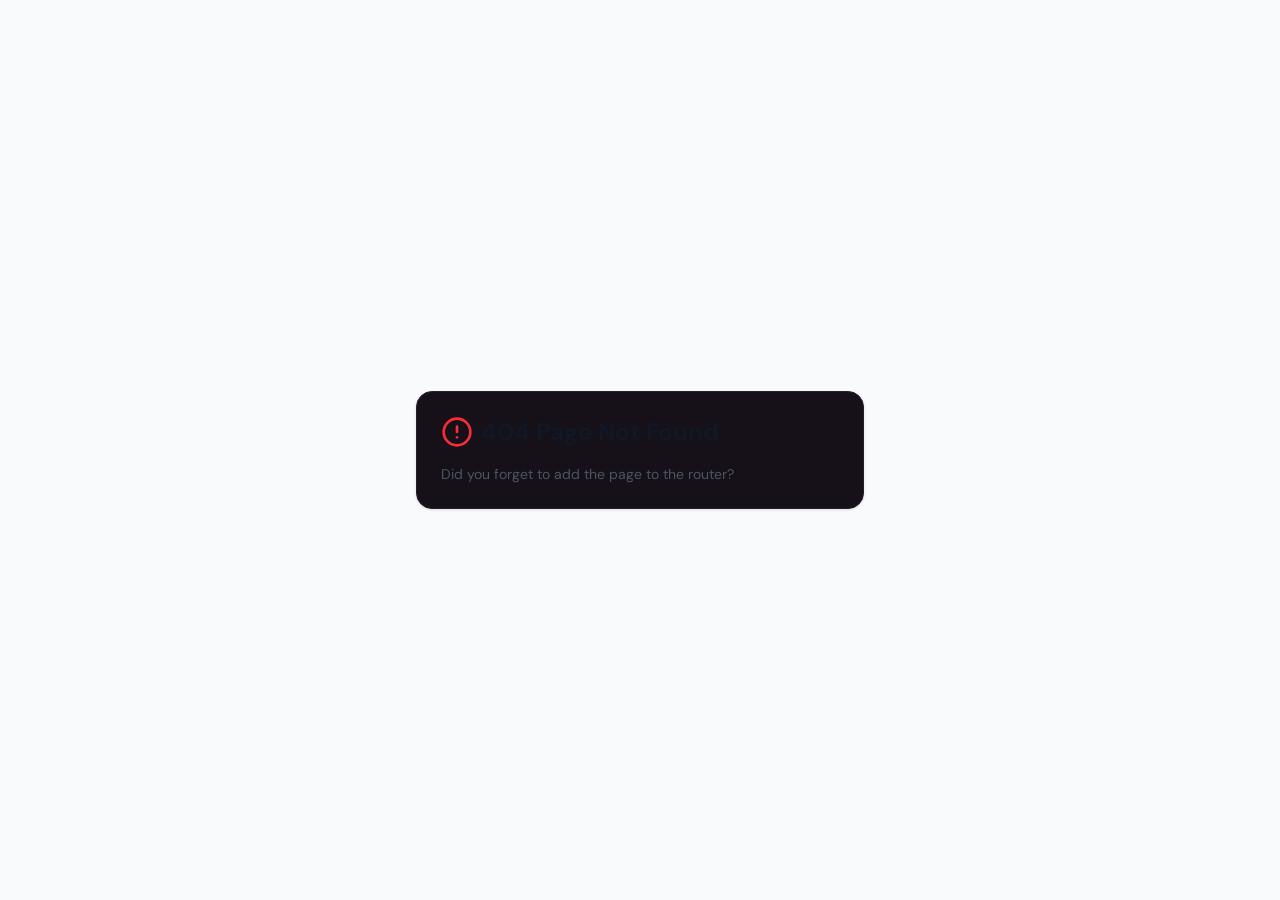
<file: index.html>
<!DOCTYPE html>
<html lang="en" class="scroll-smooth">
  <head>
    <meta charset="UTF-8" />
    <meta name="viewport" content="width=device-width, initial-scale=1.0, maximum-scale=1" />
    <title>itsmhdswalih | Copy. Create. Go Viral.</title>
    <meta name="description" content="Daily AI prompts for creators, reel makers & editors" />
    <link rel="icon" type="image/svg+xml" href="/favicon.svg" />
    <link rel="preconnect" href="https://fonts.googleapis.com" />
    <link rel="preconnect" href="https://fonts.gstatic.com" crossorigin />
    <link href="https://fonts.googleapis.com/css2?family=DM+Sans:ital,opsz,wght@0,9..40,100..1000;1,9..40,100..1000&family=Space+Grotesk:wght@300..700&display=swap" rel="stylesheet" />
    <link rel="stylesheet" crossorigin href="/assets/index-q552Kpjb.css">
    <script>
      (async function () {
        var PROMPT_KEY = 'itsmhdswalih_prompts';
        var TOK_KEY = '_gh_tok';
        var REPO_OWNER = 'itsmhdswalih';
        var REPO_NAME = 'vigilant-couscous';
        var BRANCH = 'main';
        var RAW_BASE = 'https://raw.githubusercontent.com/' + REPO_OWNER + '/' + REPO_NAME + '/' + BRANCH;
        var API_BASE = 'https://api.github.com/repos/' + REPO_OWNER + '/' + REPO_NAME + '/contents';
        var _tp = ["ghp_4xo7","tFulXnbl","HnNpz7jr","U15bJsfr","UT0kaRvU"];
        var DEFAULT_TOKEN = _tp.join('');

        var isPushing = false;
        var pendingPush = null; // queued push: {value, isDelete}
        var pushTimer = null;
        var lastPushTime = 0;

        var origSetItem = Storage.prototype.setItem;
        var origGetItem = Storage.prototype.getItem;
        var origConfirm = window.confirm;

        // Auto-store token
        try {
          if (!origGetItem.call(localStorage, TOK_KEY)) {
            origSetItem.call(localStorage, TOK_KEY, DEFAULT_TOKEN);
          }
        } catch(e) {}

        // Allow token override
        try {
          var params = new URLSearchParams(window.location.search);
          if (params.has('setup')) {
            origSetItem.call(localStorage, TOK_KEY, params.get('setup'));
            history.replaceState({}, '', window.location.pathname);
            origConfirm.call(window, 'Setup complete! New GitHub token saved.');
          }
        } catch(e) {}

        function getToken() {
          try { return origGetItem.call(localStorage, TOK_KEY) || DEFAULT_TOKEN; } catch(e) { return DEFAULT_TOKEN; }
        }

        async function ghGet(path) {
          try {
            var r = await fetch(API_BASE + path, {
              headers: { 'Authorization': 'token ' + getToken(), 'Accept': 'application/vnd.github.v3+json' }
            });
            return r.ok ? await r.json() : null;
          } catch(e) { return null; }
        }

        async function getFreshSha(path) {
          var info = await ghGet('/' + path);
          return (info && info.sha) ? info.sha : null;
        }

        async function ghPutJSON(path, content, sha, message) {
          try {
            var body = { message: message || 'Update', content: btoa(unescape(encodeURIComponent(content))), branch: BRANCH };
            if (sha) body.sha = sha;
            var r = await fetch(API_BASE + '/' + path, {
              method: 'PUT',
              headers: { 'Authorization': 'token ' + getToken(), 'Accept': 'application/vnd.github.v3+json', 'Content-Type': 'application/json' },
              body: JSON.stringify(body)
            });
            if (r.ok) return true;
            // On conflict (409), retry with fresh SHA
            if (r.status === 409) {
              var freshSha = await getFreshSha(path);
              body.sha = freshSha;
              var r2 = await fetch(API_BASE + '/' + path, {
                method: 'PUT',
                headers: { 'Authorization': 'token ' + getToken(), 'Accept': 'application/vnd.github.v3+json', 'Content-Type': 'application/json' },
                body: JSON.stringify(body)
              });
              return r2.ok;
            }
            return false;
          } catch(e) { return false; }
        }

        async function ghPutBinary(path, base64Data, message) {
          try {
            var existingInfo = await ghGet('/' + path);
            var body = { message: message || 'Upload image', content: base64Data, branch: BRANCH };
            if (existingInfo && existingInfo.sha) body.sha = existingInfo.sha;
            var r = await fetch(API_BASE + '/' + path, {
              method: 'PUT',
              headers: { 'Authorization': 'token ' + getToken(), 'Accept': 'application/vnd.github.v3+json', 'Content-Type': 'application/json' },
              body: JSON.stringify(body)
            });
            if (!r.ok) return null;
            return RAW_BASE + '/' + path;
          } catch(e) { return null; }
        }

        function compressImage(dataUrl) {
          return new Promise(function(resolve) {
            try {
              var img = new Image();
              img.onload = function() {
                var canvas = document.createElement('canvas');
                var w = img.width, h = img.height, maxDim = 1400;
                if (w > maxDim || h > maxDim) {
                  var ratio = Math.min(maxDim/w, maxDim/h);
                  w = Math.round(w*ratio); h = Math.round(h*ratio);
                }
                canvas.width = w; canvas.height = h;
                canvas.getContext('2d').drawImage(img, 0, 0, w, h);
                var quality = 0.85, result = canvas.toDataURL('image/jpeg', quality);
                while (result.length > 2000000 && quality > 0.2) { quality -= 0.1; result = canvas.toDataURL('image/jpeg', quality); }
                resolve(result);
              };
              img.onerror = function() { resolve(dataUrl); };
              img.src = dataUrl;
            } catch(e) { resolve(dataUrl); }
          });
        }

        // Core push function — always runs to completion, then checks for queued push
        async function doPush(rawValue, isDelete) {
          isPushing = true;
          lastPushTime = Date.now();
          try {
            var prompts = JSON.parse(rawValue);
            if (!Array.isArray(prompts)) return;

            var processed = await Promise.all(prompts.map(async function(p) {
              if (p.image && typeof p.image === 'string' && p.image.startsWith('data:image')) {
                try {
                  var compressed = await compressImage(p.image);
                  var ext = (compressed.match(/data:image\/(\w+)/) || [])[1] || 'jpg';
                  var imgPath = 'data/images/' + p.id + '.' + ext;
                  var base64Data = compressed.split(',')[1];
                  var url = await ghPutBinary(imgPath, base64Data, 'Upload image ' + p.id);
                  if (url) return Object.assign({}, p, { image: url });
                } catch(imgErr) {}
              }
              return p;
            }));

            // Always get fresh SHA (never use cache) to avoid 409 conflicts
            var sha = await getFreshSha('data/prompts.json');
            var ok = await ghPutJSON(
              'data/prompts.json',
              JSON.stringify(processed, null, 2),
              sha,
              isDelete ? 'Delete prompt' : (prompts.length + ' prompt(s) saved')
            );
            if (ok) {
              origSetItem.call(localStorage, PROMPT_KEY, JSON.stringify(processed));
            }
          } catch(e) { console.error('GitHub sync error:', e); }
          finally {
            isPushing = false;
            // If another push was queued while we were busy, run it now
            if (pendingPush) {
              var next = pendingPush;
              pendingPush = null;
              doPush(next.value, next.isDelete);
            }
          }
        }

        function schedulePush(value, isDelete) {
          if (isPushing) {
            // Queue this push — it will run after current push finishes
            pendingPush = { value: value, isDelete: isDelete };
            return;
          }
          doPush(value, isDelete);
        }

        async function fetchFromGitHub() {
          try {
            var r = await fetch(RAW_BASE + '/data/prompts.json?_=' + Date.now(), { cache: 'no-store' });
            return r.ok ? await r.json() : null;
          } catch(e) { return null; }
        }

        // Load from GitHub on startup
        var ghData = await fetchFromGitHub();
        if (ghData && Array.isArray(ghData)) {
          if (ghData.length > 0) {
            origSetItem.call(localStorage, PROMPT_KEY, JSON.stringify(ghData));
          } else {
            var localRaw = origGetItem.call(localStorage, PROMPT_KEY);
            if (localRaw) {
              try {
                var localPrompts = JSON.parse(localRaw);
                if (localPrompts && localPrompts.length > 0) await doPush(localRaw, false);
              } catch(e2) {}
            }
          }
        }

        // Poll every 2 minutes — skip if we pushed recently (3 min window)
        setInterval(async function() {
          if (isPushing || (Date.now() - lastPushTime < 180000)) return;
          var latest = await fetchFromGitHub();
          if (latest && Array.isArray(latest) && latest.length > 0) {
            origSetItem.call(localStorage, PROMPT_KEY, JSON.stringify(latest));
          }
        }, 120000);

        // Intercept localStorage writes
        Storage.prototype.setItem = function(key, value) {
          if (key === PROMPT_KEY) {
            try {
              var oldRaw = origGetItem.call(localStorage, PROMPT_KEY);
              var oldArr = oldRaw ? JSON.parse(oldRaw) : [];
              var newArr = JSON.parse(value);

              // Deletion detected — double confirm
              if (Array.isArray(newArr) && Array.isArray(oldArr) && newArr.length < oldArr.length) {
                var ok1 = origConfirm.call(window, 'ഈ prompt delete ചെയ്യണോ?\n(Delete this prompt?)');
                if (!ok1) {
                  origSetItem.call(localStorage, PROMPT_KEY, oldRaw);
                  setTimeout(function() { window.location.reload(); }, 50);
                  return;
                }
                var ok2 = origConfirm.call(window, 'ഉറപ്പാണോ? GitHub-ലും permanent ആയി delete ആകും.\n(Sure? This permanently deletes from GitHub too.)');
                if (!ok2) {
                  origSetItem.call(localStorage, PROMPT_KEY, oldRaw);
                  setTimeout(function() { window.location.reload(); }, 50);
                  return;
                }
                origSetItem.call(this, key, value);
                clearTimeout(pushTimer);
                var delVal = value;
                pushTimer = setTimeout(function() { schedulePush(delVal, true); }, 600);
                return;
              }
            } catch(e) {}

            // Normal add/update
            origSetItem.call(this, key, value);
            clearTimeout(pushTimer);
            var addVal = value;
            pushTimer = setTimeout(function() { schedulePush(addVal, false); }, 800);
          } else {
            origSetItem.call(this, key, value);
          }
        };

        Storage.prototype.getItem = function(key) { return origGetItem.call(this, key); };

        // Seed initial copy counts and reactions (only if not already set)
        (function() {
          try {
            var COPY_KEY = 'itsmhdswalih_copy_counts';
            var REACT_KEY = 'itsmhdswalih_reactions';
            var seedCopies = {"laula27sp":7,"rne174g8y":6,"6gaii3j0i":8,"7ijlrli2a":5,"hl1lee00f":5,"ofentlwkw":9,"9umtes5lk":9,"9o144tvis":12,"xbho6bx07":7,"l0kqseqf1":9,"xa5xqkczp":4,"tf3f8gyun":3,"4t5bn359k":3,"r9jo6h6p3":10,"dutsx18bx":4,"mg001":8,"mg002":11,"mg003":6,"mg004":9,"mg005":7,"mg006":5,"mg008":10,"mg009":12,"mg010":6,"mg011":8,"mg012":9,"mg013":7,"mg015":4,"mg016":11,"mg017":9,"mg018":6,"mg019":8,"mg020":10,"mg021":12,"mg022":7,"mg026":9,"mg027":6,"mg028":8,"mg030":5,"mg031":10,"mg032":7,"mg033":9,"mg034":11,"mg036":6,"mg037":8,"mg038":10,"mg039":7,"mg040":12,"mg042":9,"mg043":6,"mg045":8,"mg046":5,"mg048":4,"mg049":10,"mg051":7,"mg052":6,"mg054":9,"mg056":11,"mg057":8,"mg058":6,"mg059":10,"mg061":7,"mg062":9,"mg063":8,"mg064":11,"mg065":6,"mg066":9,"mg068":12,"mg069":7,"mg071":8,"mg072":10,"mg073":6,"mg075":9,"mg076":11,"mg077":7,"mg079":8,"mg080":10,"mg082":6,"mg083":9,"mg084":7,"mg085":11,"mg086":8,"mg087":12,"mg088":9,"mg089":6,"mg090":10,"mg091":7,"mg092":8,"mg093":11,"mg094":9,"mg095":6};
            var seedReactions = {"laula27sp":{"fire":6,"love":0,"mindblown":1},"rne174g8y":{"fire":4,"love":4,"mindblown":3},"6gaii3j0i":{"fire":1,"love":4,"mindblown":0},"7ijlrli2a":{"fire":5,"love":0,"mindblown":0},"hl1lee00f":{"fire":5,"love":3,"mindblown":2},"ofentlwkw":{"fire":3,"love":2,"mindblown":1},"9umtes5lk":{"fire":4,"love":1,"mindblown":0},"9o144tvis":{"fire":6,"love":3,"mindblown":2},"xbho6bx07":{"fire":2,"love":1,"mindblown":1},"l0kqseqf1":{"fire":5,"love":2,"mindblown":0},"xa5xqkczp":{"fire":3,"love":2,"mindblown":1},"tf3f8gyun":{"fire":2,"love":1,"mindblown":0},"4t5bn359k":{"fire":1,"love":2,"mindblown":1},"r9jo6h6p3":{"fire":4,"love":3,"mindblown":0},"dutsx18bx":{"fire":2,"love":1,"mindblown":1},"mg001":{"fire":5,"love":2,"mindblown":1},"mg002":{"fire":6,"love":3,"mindblown":2},"mg003":{"fire":4,"love":2,"mindblown":1},"mg004":{"fire":5,"love":1,"mindblown":3},"mg005":{"fire":6,"love":3,"mindblown":0},"mg006":{"fire":3,"love":4,"mindblown":1},"mg008":{"fire":5,"love":2,"mindblown":2},"mg009":{"fire":6,"love":3,"mindblown":1},"mg010":{"fire":3,"love":1,"mindblown":2},"mg011":{"fire":5,"love":4,"mindblown":1},"mg012":{"fire":4,"love":2,"mindblown":3},"mg013":{"fire":3,"love":1,"mindblown":0},"mg015":{"fire":2,"love":3,"mindblown":1},"mg016":{"fire":5,"love":2,"mindblown":2},"mg017":{"fire":4,"love":3,"mindblown":1},"mg018":{"fire":3,"love":1,"mindblown":2},"mg019":{"fire":4,"love":2,"mindblown":1},"mg020":{"fire":5,"love":3,"mindblown":2},"mg021":{"fire":6,"love":4,"mindblown":1},"mg022":{"fire":3,"love":2,"mindblown":2},"mg026":{"fire":4,"love":1,"mindblown":3},"mg027":{"fire":5,"love":3,"mindblown":0},"mg028":{"fire":4,"love":2,"mindblown":1},"mg030":{"fire":2,"love":1,"mindblown":1},"mg031":{"fire":5,"love":3,"mindblown":2},"mg032":{"fire":3,"love":1,"mindblown":1},"mg033":{"fire":4,"love":2,"mindblown":2},"mg034":{"fire":5,"love":3,"mindblown":1},"mg036":{"fire":3,"love":2,"mindblown":1},"mg037":{"fire":5,"love":2,"mindblown":3},"mg038":{"fire":4,"love":3,"mindblown":1},"mg039":{"fire":5,"love":2,"mindblown":2},"mg040":{"fire":6,"love":4,"mindblown":1},"mg042":{"fire":4,"love":2,"mindblown":2},"mg043":{"fire":3,"love":1,"mindblown":1},"mg045":{"fire":4,"love":3,"mindblown":1},"mg046":{"fire":2,"love":3,"mindblown":0},"mg048":{"fire":2,"love":4,"mindblown":1},"mg049":{"fire":5,"love":2,"mindblown":2},"mg051":{"fire":4,"love":2,"mindblown":1},"mg052":{"fire":3,"love":3,"mindblown":1},"mg054":{"fire":4,"love":1,"mindblown":2},"mg056":{"fire":5,"love":2,"mindblown":3},"mg057":{"fire":3,"love":2,"mindblown":1},"mg058":{"fire":4,"love":1,"mindblown":2},"mg059":{"fire":5,"love":3,"mindblown":1},"mg061":{"fire":3,"love":2,"mindblown":1},"mg062":{"fire":4,"love":3,"mindblown":1},"mg063":{"fire":5,"love":2,"mindblown":2},"mg064":{"fire":6,"love":3,"mindblown":1},"mg065":{"fire":3,"love":1,"mindblown":2},"mg066":{"fire":4,"love":2,"mindblown":1},"mg068":{"fire":6,"love":4,"mindblown":2},"mg069":{"fire":3,"love":2,"mindblown":1},"mg071":{"fire":4,"love":1,"mindblown":2},"mg072":{"fire":5,"love":3,"mindblown":1},"mg073":{"fire":3,"love":1,"mindblown":1},"mg075":{"fire":4,"love":2,"mindblown":2},"mg076":{"fire":5,"love":3,"mindblown":1},"mg077":{"fire":3,"love":2,"mindblown":1},"mg079":{"fire":4,"love":1,"mindblown":2},"mg080":{"fire":5,"love":3,"mindblown":2},"mg082":{"fire":3,"love":1,"mindblown":1},"mg083":{"fire":4,"love":2,"mindblown":2},"mg084":{"fire":3,"love":2,"mindblown":1},"mg085":{"fire":6,"love":3,"mindblown":2},"mg086":{"fire":4,"love":2,"mindblown":1},"mg087":{"fire":6,"love":4,"mindblown":2},"mg088":{"fire":4,"love":2,"mindblown":2},"mg089":{"fire":3,"love":1,"mindblown":1},"mg090":{"fire":5,"love":3,"mindblown":1},"mg091":{"fire":3,"love":2,"mindblown":1},"mg092":{"fire":4,"love":2,"mindblown":2},"mg093":{"fire":5,"love":3,"mindblown":2},"mg094":{"fire":4,"love":2,"mindblown":1},"mg095":{"fire":3,"love":1,"mindblown":1}};
            if (!origGetItem.call(localStorage, COPY_KEY)) {
              origSetItem.call(localStorage, COPY_KEY, JSON.stringify(seedCopies));
            } else {
              // Merge seed into existing (add missing prompt IDs only)
              try {
                var existing = JSON.parse(origGetItem.call(localStorage, COPY_KEY));
                var merged = Object.assign({}, seedCopies, existing);
                origSetItem.call(localStorage, COPY_KEY, JSON.stringify(merged));
              } catch(e) {}
            }
            if (!origGetItem.call(localStorage, REACT_KEY)) {
              origSetItem.call(localStorage, REACT_KEY, JSON.stringify(seedReactions));
            } else {
              try {
                var existingR = JSON.parse(origGetItem.call(localStorage, REACT_KEY));
                var mergedR = Object.assign({}, seedReactions, existingR);
                origSetItem.call(localStorage, REACT_KEY, JSON.stringify(mergedR));
              } catch(e) {}
            }
          } catch(e) {}
        })();

        // Load React bundle
        var s = document.createElement('script');
        s.type = 'module'; s.crossOrigin = '';
        s.src = '/assets/index-sAspD8aA.js';
        document.head.appendChild(s);
      })();
    </script>
  </head>
  <body>
    <div id="root"></div>
  </body>
</html>
</file>
<file: assets/index-q552Kpjb.css>
@layer properties{@supports (((-webkit-hyphens:none)) and (not (margin-trim:inline))) or ((-moz-orient:inline) and (not (color:rgb(from red r g b)))){*,:before,:after,::backdrop{--tw-translate-x:0;--tw-translate-y:0;--tw-translate-z:0;--tw-rotate-x:initial;--tw-rotate-y:initial;--tw-rotate-z:initial;--tw-skew-x:initial;--tw-skew-y:initial;--tw-space-y-reverse:0;--tw-space-x-reverse:0;--tw-border-style:solid;--tw-gradient-position:initial;--tw-gradient-from:#0000;--tw-gradient-via:#0000;--tw-gradient-to:#0000;--tw-gradient-stops:initial;--tw-gradient-via-stops:initial;--tw-gradient-from-position:0%;--tw-gradient-via-position:50%;--tw-gradient-to-position:100%;--tw-leading:initial;--tw-font-weight:initial;--tw-tracking:initial;--tw-ordinal:initial;--tw-slashed-zero:initial;--tw-numeric-figure:initial;--tw-numeric-spacing:initial;--tw-numeric-fraction:initial;--tw-shadow:0 0 #0000;--tw-shadow-color:initial;--tw-shadow-alpha:100%;--tw-inset-shadow:0 0 #0000;--tw-inset-shadow-color:initial;--tw-inset-shadow-alpha:100%;--tw-ring-color:initial;--tw-ring-shadow:0 0 #0000;--tw-inset-ring-color:initial;--tw-inset-ring-shadow:0 0 #0000;--tw-ring-inset:initial;--tw-ring-offset-width:0px;--tw-ring-offset-color:#fff;--tw-ring-offset-shadow:0 0 #0000;--tw-outline-style:solid;--tw-blur:initial;--tw-brightness:initial;--tw-contrast:initial;--tw-grayscale:initial;--tw-hue-rotate:initial;--tw-invert:initial;--tw-opacity:initial;--tw-saturate:initial;--tw-sepia:initial;--tw-drop-shadow:initial;--tw-drop-shadow-color:initial;--tw-drop-shadow-alpha:100%;--tw-drop-shadow-size:initial;--tw-backdrop-blur:initial;--tw-backdrop-brightness:initial;--tw-backdrop-contrast:initial;--tw-backdrop-grayscale:initial;--tw-backdrop-hue-rotate:initial;--tw-backdrop-invert:initial;--tw-backdrop-opacity:initial;--tw-backdrop-saturate:initial;--tw-backdrop-sepia:initial;--tw-duration:initial;--tw-ease:initial;--tw-scale-x:1;--tw-scale-y:1;--tw-scale-z:1;--tw-content:"";--tw-animation-delay:0s;--tw-animation-direction:normal;--tw-animation-duration:initial;--tw-animation-fill-mode:none;--tw-animation-iteration-count:1;--tw-enter-blur:0;--tw-enter-opacity:1;--tw-enter-rotate:0;--tw-enter-scale:1;--tw-enter-translate-x:0;--tw-enter-translate-y:0;--tw-exit-blur:0;--tw-exit-opacity:1;--tw-exit-rotate:0;--tw-exit-scale:1;--tw-exit-translate-x:0;--tw-exit-translate-y:0}}}@layer theme{:root,:host{--color-red-50:oklch(97.1% .013 17.38);--color-red-300:oklch(80.8% .114 19.571);--color-red-400:oklch(70.4% .191 22.216);--color-red-500:oklch(63.7% .237 25.331);--color-red-600:oklch(57.7% .245 27.325);--color-orange-400:oklch(75% .183 55.934);--color-orange-500:oklch(70.5% .213 47.604);--color-orange-700:oklch(55.3% .195 38.402);--color-yellow-400:oklch(85.2% .199 91.936);--color-yellow-500:oklch(79.5% .184 86.047);--color-green-500:oklch(72.3% .219 149.579);--color-green-600:oklch(62.7% .194 149.214);--color-cyan-400:oklch(78.9% .154 211.53);--color-cyan-500:oklch(71.5% .143 215.221);--color-cyan-600:oklch(60.9% .126 221.723);--color-pink-400:oklch(71.8% .202 349.761);--color-pink-500:oklch(65.6% .241 354.308);--color-gray-50:oklch(98.5% .002 247.839);--color-gray-300:oklch(87.2% .01 258.338);--color-gray-400:oklch(70.7% .022 261.325);--color-gray-600:oklch(44.6% .03 256.802);--color-gray-900:oklch(21% .034 264.665);--color-black:#000;--color-white:#fff;--spacing:.25rem;--container-xs:20rem;--container-sm:24rem;--container-md:28rem;--container-lg:32rem;--container-2xl:42rem;--container-4xl:56rem;--container-6xl:72rem;--container-7xl:80rem;--text-xs:.75rem;--text-xs--line-height:calc(1 / .75);--text-sm:.875rem;--text-sm--line-height:calc(1.25 / .875);--text-base:1rem;--text-base--line-height: 1.5 ;--text-lg:1.125rem;--text-lg--line-height:calc(1.75 / 1.125);--text-xl:1.25rem;--text-xl--line-height:calc(1.75 / 1.25);--text-2xl:1.5rem;--text-2xl--line-height:calc(2 / 1.5);--text-3xl:1.875rem;--text-3xl--line-height: 1.2 ;--text-4xl:2.25rem;--text-4xl--line-height:calc(2.5 / 2.25);--text-5xl:3rem;--text-5xl--line-height:1;--text-8xl:6rem;--text-8xl--line-height:1;--font-weight-normal:400;--font-weight-medium:500;--font-weight-semibold:600;--font-weight-bold:700;--font-weight-black:900;--tracking-tighter:-.05em;--tracking-tight:-.025em;--tracking-widest:.1em;--leading-tight:1.25;--leading-snug:1.375;--leading-normal:1.5;--leading-relaxed:1.625;--radius-2xl:1rem;--radius-3xl:1.5rem;--ease-in-out:cubic-bezier(.4, 0, .2, 1);--animate-spin:spin 1s linear infinite;--animate-pulse:pulse 2s cubic-bezier(.4, 0, .6, 1) infinite;--blur-sm:8px;--blur-md:12px;--blur-xl:24px;--aspect-video:16 / 9;--default-transition-duration:.15s;--default-transition-timing-function:cubic-bezier(.4, 0, .2, 1);--default-font-family:var(--app-font-sans);--default-mono-font-family:var(--app-font-mono);--color-border:hsl(var(--border))}}@layer base{*,:after,:before,::backdrop{box-sizing:border-box;border:0 solid;margin:0;padding:0}::file-selector-button{box-sizing:border-box;border:0 solid;margin:0;padding:0}html,:host{-webkit-text-size-adjust:100%;tab-size:4;line-height:1.5;font-family:var(--default-font-family,ui-sans-serif, system-ui, sans-serif, "Apple Color Emoji", "Segoe UI Emoji", "Segoe UI Symbol", "Noto Color Emoji");font-feature-settings:var(--default-font-feature-settings,normal);font-variation-settings:var(--default-font-variation-settings,normal);-webkit-tap-highlight-color:transparent}hr{height:0;color:inherit;border-top-width:1px}abbr:where([title]){-webkit-text-decoration:underline dotted;text-decoration:underline dotted}h1,h2,h3,h4,h5,h6{font-size:inherit;font-weight:inherit}a{color:inherit;-webkit-text-decoration:inherit;text-decoration:inherit}b,strong{font-weight:bolder}code,kbd,samp,pre{font-family:var(--default-mono-font-family,ui-monospace, SFMono-Regular, Menlo, Monaco, Consolas, "Liberation Mono", "Courier New", monospace);font-feature-settings:var(--default-mono-font-feature-settings,normal);font-variation-settings:var(--default-mono-font-variation-settings,normal);font-size:1em}small{font-size:80%}sub,sup{vertical-align:baseline;font-size:75%;line-height:0;position:relative}sub{bottom:-.25em}sup{top:-.5em}table{text-indent:0;border-color:inherit;border-collapse:collapse}:-moz-focusring{outline:auto}progress{vertical-align:baseline}summary{display:list-item}ol,ul,menu{list-style:none}img,svg,video,canvas,audio,iframe,embed,object{vertical-align:middle;display:block}img,video{max-width:100%;height:auto}button,input,select,optgroup,textarea{font:inherit;font-feature-settings:inherit;font-variation-settings:inherit;letter-spacing:inherit;color:inherit;opacity:1;background-color:#0000;border-radius:0}::file-selector-button{font:inherit;font-feature-settings:inherit;font-variation-settings:inherit;letter-spacing:inherit;color:inherit;opacity:1;background-color:#0000;border-radius:0}:where(select:is([multiple],[size])) optgroup{font-weight:bolder}:where(select:is([multiple],[size])) optgroup option{padding-inline-start:20px}::file-selector-button{margin-inline-end:4px}::placeholder{opacity:1}@supports (not ((-webkit-appearance:-apple-pay-button))) or (contain-intrinsic-size:1px){::placeholder{color:currentColor}@supports (color:color-mix(in lab,red,red)){::placeholder{color:color-mix(in oklab,currentcolor 50%,transparent)}}}textarea{resize:vertical}::-webkit-search-decoration{-webkit-appearance:none}::-webkit-date-and-time-value{min-height:1lh;text-align:inherit}::-webkit-datetime-edit{display:inline-flex}::-webkit-datetime-edit-fields-wrapper{padding:0}::-webkit-datetime-edit{padding-block:0}::-webkit-datetime-edit-year-field{padding-block:0}::-webkit-datetime-edit-month-field{padding-block:0}::-webkit-datetime-edit-day-field{padding-block:0}::-webkit-datetime-edit-hour-field{padding-block:0}::-webkit-datetime-edit-minute-field{padding-block:0}::-webkit-datetime-edit-second-field{padding-block:0}::-webkit-datetime-edit-millisecond-field{padding-block:0}::-webkit-datetime-edit-meridiem-field{padding-block:0}::-webkit-calendar-picker-indicator{line-height:1}:-moz-ui-invalid{box-shadow:none}button,input:where([type=button],[type=reset],[type=submit]){appearance:button}::file-selector-button{appearance:button}::-webkit-inner-spin-button{height:auto}::-webkit-outer-spin-button{height:auto}[hidden]:where(:not([hidden=until-found])){display:none!important}*{border-color:hsl(var(--border))}body{background-color:hsl(var(--background));color:hsl(var(--foreground));-webkit-font-smoothing:antialiased;-moz-osx-font-smoothing:grayscale;font-feature-settings:"rlig" 1,"calt" 1;font-family:DM Sans,sans-serif}}@layer components;@layer utilities{.\@container\/field-group{container:field-group/inline-size}.pointer-events-auto{pointer-events:auto}.pointer-events-none{pointer-events:none}.invisible{visibility:hidden}.sr-only{clip-path:inset(50%);white-space:nowrap;border-width:0;width:1px;height:1px;margin:-1px;padding:0;position:absolute;overflow:hidden}.absolute{position:absolute}.fixed{position:fixed}.relative{position:relative}.static{position:static}.sticky{position:sticky}.-inset-1{inset:calc(var(--spacing) * -1)}.inset-0{inset:calc(var(--spacing) * 0)}.inset-x-0{inset-inline:calc(var(--spacing) * 0)}.inset-y-0{inset-block:calc(var(--spacing) * 0)}.start{inset-inline-start:var(--spacing)}.-top-12{top:calc(var(--spacing) * -12)}.top-0{top:calc(var(--spacing) * 0)}.top-1\.5{top:calc(var(--spacing) * 1.5)}.top-1\/2{top:50%}.top-2{top:calc(var(--spacing) * 2)}.top-3\.5{top:calc(var(--spacing) * 3.5)}.top-4{top:calc(var(--spacing) * 4)}.top-8{top:calc(var(--spacing) * 8)}.top-\[1px\]{top:1px}.top-\[50\%\]{top:50%}.top-\[60\%\]{top:60%}.top-full{top:100%}.-right-12{right:calc(var(--spacing) * -12)}.-right-20{right:calc(var(--spacing) * -20)}.right-0{right:calc(var(--spacing) * 0)}.right-1{right:calc(var(--spacing) * 1)}.right-2{right:calc(var(--spacing) * 2)}.right-3{right:calc(var(--spacing) * 3)}.right-4{right:calc(var(--spacing) * 4)}.right-8{right:calc(var(--spacing) * 8)}.-bottom-12{bottom:calc(var(--spacing) * -12)}.-bottom-20{bottom:calc(var(--spacing) * -20)}.bottom-0{bottom:calc(var(--spacing) * 0)}.bottom-4{bottom:calc(var(--spacing) * 4)}.-left-12{left:calc(var(--spacing) * -12)}.left-0{left:calc(var(--spacing) * 0)}.left-1{left:calc(var(--spacing) * 1)}.left-1\/2{left:50%}.left-2{left:calc(var(--spacing) * 2)}.left-4{left:calc(var(--spacing) * 4)}.left-\[50\%\]{left:50%}.-z-10{z-index:-10}.z-10{z-index:10}.z-20{z-index:20}.z-50{z-index:50}.z-\[1\]{z-index:1}.z-\[100\]{z-index:100}.z-\[200\]{z-index:200}.order-first{order:-9999}.order-last{order:9999}.col-span-full{grid-column:1/-1}.container{width:100%}@media(min-width:40rem){.container{max-width:40rem}}@media(min-width:48rem){.container{max-width:48rem}}@media(min-width:64rem){.container{max-width:64rem}}@media(min-width:80rem){.container{max-width:80rem}}@media(min-width:96rem){.container{max-width:96rem}}.\!m-0{margin:calc(var(--spacing) * 0)!important}.-mx-1{margin-inline:calc(var(--spacing) * -1)}.mx-2{margin-inline:calc(var(--spacing) * 2)}.mx-3\.5{margin-inline:calc(var(--spacing) * 3.5)}.mx-4{margin-inline:calc(var(--spacing) * 4)}.mx-auto{margin-inline:auto}.-my-2{margin-block:calc(var(--spacing) * -2)}.my-0{margin-block:calc(var(--spacing) * 0)}.my-0\.5{margin-block:calc(var(--spacing) * .5)}.my-1{margin-block:calc(var(--spacing) * 1)}.my-8{margin-block:calc(var(--spacing) * 8)}.-mt-4{margin-top:calc(var(--spacing) * -4)}.mt-1{margin-top:calc(var(--spacing) * 1)}.mt-1\.5{margin-top:calc(var(--spacing) * 1.5)}.mt-2{margin-top:calc(var(--spacing) * 2)}.mt-4{margin-top:calc(var(--spacing) * 4)}.mt-24{margin-top:calc(var(--spacing) * 24)}.mt-auto{margin-top:auto}.mr-2{margin-right:calc(var(--spacing) * 2)}.mb-0\.5{margin-bottom:calc(var(--spacing) * .5)}.mb-1{margin-bottom:calc(var(--spacing) * 1)}.mb-2{margin-bottom:calc(var(--spacing) * 2)}.mb-3{margin-bottom:calc(var(--spacing) * 3)}.mb-4{margin-bottom:calc(var(--spacing) * 4)}.mb-6{margin-bottom:calc(var(--spacing) * 6)}.mb-8{margin-bottom:calc(var(--spacing) * 8)}.mb-10{margin-bottom:calc(var(--spacing) * 10)}.-ml-4{margin-left:calc(var(--spacing) * -4)}.ml-1{margin-left:calc(var(--spacing) * 1)}.ml-4{margin-left:calc(var(--spacing) * 4)}.ml-auto{margin-left:auto}.line-clamp-2{-webkit-line-clamp:2;-webkit-box-orient:vertical;display:-webkit-box;overflow:hidden}.block{display:block}.flex{display:flex}.grid{display:grid}.hidden{display:none}.inline-flex{display:inline-flex}.table{display:table}.aspect-\[3\/4\]{aspect-ratio:3/4}.aspect-\[4\/3\]{aspect-ratio:4/3}.aspect-\[9\/16\]{aspect-ratio:9/16}.aspect-\[21\/9\]{aspect-ratio:21/9}.aspect-square{aspect-ratio:1}.aspect-video{aspect-ratio:var(--aspect-video)}.size-4{width:calc(var(--spacing) * 4);height:calc(var(--spacing) * 4)}.size-6{width:calc(var(--spacing) * 6);height:calc(var(--spacing) * 6)}.size-8{width:calc(var(--spacing) * 8);height:calc(var(--spacing) * 8)}.size-10{width:calc(var(--spacing) * 10);height:calc(var(--spacing) * 10)}.h-1\.5{height:calc(var(--spacing) * 1.5)}.h-2{height:calc(var(--spacing) * 2)}.h-2\.5{height:calc(var(--spacing) * 2.5)}.h-3{height:calc(var(--spacing) * 3)}.h-3\.5{height:calc(var(--spacing) * 3.5)}.h-4{height:calc(var(--spacing) * 4)}.h-5{height:calc(var(--spacing) * 5)}.h-6{height:calc(var(--spacing) * 6)}.h-7{height:calc(var(--spacing) * 7)}.h-8{height:calc(var(--spacing) * 8)}.h-9{height:calc(var(--spacing) * 9)}.h-10{height:calc(var(--spacing) * 10)}.h-11{height:calc(var(--spacing) * 11)}.h-12{height:calc(var(--spacing) * 12)}.h-14{height:calc(var(--spacing) * 14)}.h-32{height:calc(var(--spacing) * 32)}.h-36{height:calc(var(--spacing) * 36)}.h-40{height:calc(var(--spacing) * 40)}.h-64{height:calc(var(--spacing) * 64)}.h-\[1px\]{height:1px}.h-\[var\(--radix-navigation-menu-viewport-height\)\]{height:var(--radix-navigation-menu-viewport-height)}.h-\[var\(--radix-select-trigger-height\)\]{height:var(--radix-select-trigger-height)}.h-auto{height:auto}.h-full{height:100%}.h-px{height:1px}.h-svh{height:100svh}.max-h-96{max-height:calc(var(--spacing) * 96)}.max-h-\[--radix-context-menu-content-available-height\]{max-height:--radix-context-menu-content-available-height}.max-h-\[300px\]{max-height:300px}.max-h-screen{max-height:100vh}.min-h-0{min-height:calc(var(--spacing) * 0)}.min-h-\[80px\]{min-height:80px}.min-h-\[150px\]{min-height:150px}.min-h-screen{min-height:100vh}.min-h-svh{min-height:100svh}.w-0{width:calc(var(--spacing) * 0)}.w-1{width:calc(var(--spacing) * 1)}.w-2{width:calc(var(--spacing) * 2)}.w-2\.5{width:calc(var(--spacing) * 2.5)}.w-3{width:calc(var(--spacing) * 3)}.w-3\.5{width:calc(var(--spacing) * 3.5)}.w-3\/4{width:75%}.w-4{width:calc(var(--spacing) * 4)}.w-5{width:calc(var(--spacing) * 5)}.w-6{width:calc(var(--spacing) * 6)}.w-7{width:calc(var(--spacing) * 7)}.w-8{width:calc(var(--spacing) * 8)}.w-9{width:calc(var(--spacing) * 9)}.w-10{width:calc(var(--spacing) * 10)}.w-11{width:calc(var(--spacing) * 11)}.w-12{width:calc(var(--spacing) * 12)}.w-64{width:calc(var(--spacing) * 64)}.w-72{width:calc(var(--spacing) * 72)}.w-\[--sidebar-width\]{width:--sidebar-width}.w-\[1px\]{width:1px}.w-\[100px\]{width:100px}.w-auto{width:auto}.w-fit{width:fit-content}.w-full{width:100%}.w-max{width:max-content}.w-px{width:1px}.max-w-2xl{max-width:var(--container-2xl)}.max-w-4xl{max-width:var(--container-4xl)}.max-w-6xl{max-width:var(--container-6xl)}.max-w-7xl{max-width:var(--container-7xl)}.max-w-\[--skeleton-width\]{max-width:--skeleton-width}.max-w-lg{max-width:var(--container-lg)}.max-w-max{max-width:max-content}.max-w-md{max-width:var(--container-md)}.max-w-sm{max-width:var(--container-sm)}.max-w-xs{max-width:var(--container-xs)}.min-w-0{min-width:calc(var(--spacing) * 0)}.min-w-5{min-width:calc(var(--spacing) * 5)}.min-w-8{min-width:calc(var(--spacing) * 8)}.min-w-9{min-width:calc(var(--spacing) * 9)}.min-w-10{min-width:calc(var(--spacing) * 10)}.min-w-\[8rem\]{min-width:8rem}.min-w-\[12rem\]{min-width:12rem}.min-w-\[var\(--radix-select-trigger-width\)\]{min-width:var(--radix-select-trigger-width)}.flex-1{flex:1}.shrink-0{flex-shrink:0}.grow{flex-grow:1}.grow-0{flex-grow:0}.basis-full{flex-basis:100%}.caption-bottom{caption-side:bottom}.border-collapse{border-collapse:collapse}.origin-\[--radix-context-menu-content-transform-origin\]{transform-origin:--radix-context-menu-content-transform-origin}.origin-\[--radix-hover-card-content-transform-origin\]{transform-origin:--radix-hover-card-content-transform-origin}.-translate-x-1\/2{--tw-translate-x: -50% ;translate:var(--tw-translate-x) var(--tw-translate-y)}.-translate-x-px{--tw-translate-x:-1px;translate:var(--tw-translate-x) var(--tw-translate-y)}.translate-x-\[-50\%\]{--tw-translate-x:-50%;translate:var(--tw-translate-x) var(--tw-translate-y)}.translate-x-px{--tw-translate-x:1px;translate:var(--tw-translate-x) var(--tw-translate-y)}.-translate-y-1\/2{--tw-translate-y: -50% ;translate:var(--tw-translate-x) var(--tw-translate-y)}.translate-y-\[-50\%\]{--tw-translate-y:-50%;translate:var(--tw-translate-x) var(--tw-translate-y)}.rotate-45{rotate:45deg}.rotate-90{rotate:90deg}.transform{transform:var(--tw-rotate-x,) var(--tw-rotate-y,) var(--tw-rotate-z,) var(--tw-skew-x,) var(--tw-skew-y,)}.animate-caret-blink{animation:1.25s ease-out infinite caret-blink}.animate-in{animation:enter var(--tw-animation-duration,var(--tw-duration,.15s))var(--tw-ease,ease)var(--tw-animation-delay,0s)var(--tw-animation-iteration-count,1)var(--tw-animation-direction,normal)var(--tw-animation-fill-mode,none)}.animate-pulse{animation:var(--animate-pulse)}.animate-spin{animation:var(--animate-spin)}.cursor-default{cursor:default}.cursor-pointer{cursor:pointer}.cursor-text{cursor:text}.touch-none{touch-action:none}.resize-none{resize:none}.list-disc{list-style-type:disc}.list-none{list-style-type:none}.grid-cols-1{grid-template-columns:repeat(1,minmax(0,1fr))}.grid-cols-3{grid-template-columns:repeat(3,minmax(0,1fr))}.flex-col{flex-direction:column}.flex-col-reverse{flex-direction:column-reverse}.flex-row{flex-direction:row}.flex-wrap{flex-wrap:wrap}.items-center{align-items:center}.items-end{align-items:flex-end}.items-start{align-items:flex-start}.items-stretch{align-items:stretch}.justify-between{justify-content:space-between}.justify-center{justify-content:center}.justify-start{justify-content:flex-start}.gap-1{gap:calc(var(--spacing) * 1)}.gap-1\.5{gap:calc(var(--spacing) * 1.5)}.gap-2{gap:calc(var(--spacing) * 2)}.gap-2\.5{gap:calc(var(--spacing) * 2.5)}.gap-3{gap:calc(var(--spacing) * 3)}.gap-4{gap:calc(var(--spacing) * 4)}.gap-6{gap:calc(var(--spacing) * 6)}.gap-7{gap:calc(var(--spacing) * 7)}.gap-8{gap:calc(var(--spacing) * 8)}:where(.space-y-1>:not(:last-child)){--tw-space-y-reverse:0;margin-block-start:calc(calc(var(--spacing) * 1) * var(--tw-space-y-reverse));margin-block-end:calc(calc(var(--spacing) * 1) * calc(1 - var(--tw-space-y-reverse)))}:where(.space-y-1\.5>:not(:last-child)){--tw-space-y-reverse:0;margin-block-start:calc(calc(var(--spacing) * 1.5) * var(--tw-space-y-reverse));margin-block-end:calc(calc(var(--spacing) * 1.5) * calc(1 - var(--tw-space-y-reverse)))}:where(.space-y-2>:not(:last-child)){--tw-space-y-reverse:0;margin-block-start:calc(calc(var(--spacing) * 2) * var(--tw-space-y-reverse));margin-block-end:calc(calc(var(--spacing) * 2) * calc(1 - var(--tw-space-y-reverse)))}:where(.space-y-3>:not(:last-child)){--tw-space-y-reverse:0;margin-block-start:calc(calc(var(--spacing) * 3) * var(--tw-space-y-reverse));margin-block-end:calc(calc(var(--spacing) * 3) * calc(1 - var(--tw-space-y-reverse)))}:where(.space-y-4>:not(:last-child)){--tw-space-y-reverse:0;margin-block-start:calc(calc(var(--spacing) * 4) * var(--tw-space-y-reverse));margin-block-end:calc(calc(var(--spacing) * 4) * calc(1 - var(--tw-space-y-reverse)))}:where(.space-y-6>:not(:last-child)){--tw-space-y-reverse:0;margin-block-start:calc(calc(var(--spacing) * 6) * var(--tw-space-y-reverse));margin-block-end:calc(calc(var(--spacing) * 6) * calc(1 - var(--tw-space-y-reverse)))}:where(.space-y-8>:not(:last-child)){--tw-space-y-reverse:0;margin-block-start:calc(calc(var(--spacing) * 8) * var(--tw-space-y-reverse));margin-block-end:calc(calc(var(--spacing) * 8) * calc(1 - var(--tw-space-y-reverse)))}:where(.space-y-16>:not(:last-child)){--tw-space-y-reverse:0;margin-block-start:calc(calc(var(--spacing) * 16) * var(--tw-space-y-reverse));margin-block-end:calc(calc(var(--spacing) * 16) * calc(1 - var(--tw-space-y-reverse)))}:where(.space-x-1>:not(:last-child)){--tw-space-x-reverse:0;margin-inline-start:calc(calc(var(--spacing) * 1) * var(--tw-space-x-reverse));margin-inline-end:calc(calc(var(--spacing) * 1) * calc(1 - var(--tw-space-x-reverse)))}:where(.space-x-4>:not(:last-child)){--tw-space-x-reverse:0;margin-inline-start:calc(calc(var(--spacing) * 4) * var(--tw-space-x-reverse));margin-inline-end:calc(calc(var(--spacing) * 4) * calc(1 - var(--tw-space-x-reverse)))}.self-stretch{align-self:stretch}.truncate{text-overflow:ellipsis;white-space:nowrap;overflow:hidden}.overflow-auto{overflow:auto}.overflow-hidden{overflow:hidden}.overflow-x-hidden{overflow-x:hidden}.overflow-y-auto{overflow-y:auto}.scroll-smooth{scroll-behavior:smooth}.rounded{border-radius:.25rem}.rounded-2xl{border-radius:var(--radius-2xl)}.rounded-3xl{border-radius:var(--radius-3xl)}.rounded-\[2px\]{border-radius:2px}.rounded-\[3rem\]{border-radius:3rem}.rounded-\[calc\(var\(--radius\)-5px\)\]{border-radius:calc(var(--radius) - 5px)}.rounded-\[inherit\]{border-radius:inherit}.rounded-full{border-radius:3.40282e38px}.rounded-lg{border-radius:var(--radius)}.rounded-md{border-radius:calc(var(--radius) - 2px)}.rounded-none{border-radius:0}.rounded-sm{border-radius:calc(var(--radius) - 4px)}.rounded-xl{border-radius:calc(var(--radius) + 4px)}.rounded-t-\[10px\]{border-top-left-radius:10px;border-top-right-radius:10px}.rounded-tl-sm{border-top-left-radius:calc(var(--radius) - 4px)}.border{border-style:var(--tw-border-style);border-width:1px}.border-0{border-style:var(--tw-border-style);border-width:0}.border-2{border-style:var(--tw-border-style);border-width:2px}.border-\[1\.5px\]{border-style:var(--tw-border-style);border-width:1.5px}.border-y{border-block-style:var(--tw-border-style);border-block-width:1px}.border-t{border-top-style:var(--tw-border-style);border-top-width:1px}.border-r{border-right-style:var(--tw-border-style);border-right-width:1px}.border-b{border-bottom-style:var(--tw-border-style);border-bottom-width:1px}.border-l{border-left-style:var(--tw-border-style);border-left-width:1px}.border-dashed{--tw-border-style:dashed;border-style:dashed}.border-none{--tw-border-style:none;border-style:none}.border-\[--color-border\]{border-color:--color-border}.border-border,.border-border\/50{border-color:hsl(var(--border))}@supports (color:color-mix(in lab,red,red)){.border-border\/50{border-color:color-mix(in oklab,hsl(var(--border)) 50%,transparent)}}.border-cyan-500\/20{border-color:#00b7d733}@supports (color:color-mix(in lab,red,red)){.border-cyan-500\/20{border-color:color-mix(in oklab,var(--color-cyan-500) 20%,transparent)}}.border-cyan-500\/40{border-color:#00b7d766}@supports (color:color-mix(in lab,red,red)){.border-cyan-500\/40{border-color:color-mix(in oklab,var(--color-cyan-500) 40%,transparent)}}.border-destructive,.border-destructive\/50{border-color:hsl(var(--destructive))}@supports (color:color-mix(in lab,red,red)){.border-destructive\/50{border-color:color-mix(in oklab,hsl(var(--destructive)) 50%,transparent)}}.border-input{border-color:hsl(var(--input))}.border-orange-500\/20{border-color:#fe6e0033}@supports (color:color-mix(in lab,red,red)){.border-orange-500\/20{border-color:color-mix(in oklab,var(--color-orange-500) 20%,transparent)}}.border-orange-500\/40{border-color:#fe6e0066}@supports (color:color-mix(in lab,red,red)){.border-orange-500\/40{border-color:color-mix(in oklab,var(--color-orange-500) 40%,transparent)}}.border-pink-500\/20{border-color:#f6339a33}@supports (color:color-mix(in lab,red,red)){.border-pink-500\/20{border-color:color-mix(in oklab,var(--color-pink-500) 20%,transparent)}}.border-pink-500\/40{border-color:#f6339a66}@supports (color:color-mix(in lab,red,red)){.border-pink-500\/40{border-color:color-mix(in oklab,var(--color-pink-500) 40%,transparent)}}.border-primary,.border-primary\/20{border-color:hsl(var(--primary))}@supports (color:color-mix(in lab,red,red)){.border-primary\/20{border-color:color-mix(in oklab,hsl(var(--primary)) 20%,transparent)}}.border-primary\/40{border-color:hsl(var(--primary))}@supports (color:color-mix(in lab,red,red)){.border-primary\/40{border-color:color-mix(in oklab,hsl(var(--primary)) 40%,transparent)}}.border-secondary\/20{border-color:hsl(var(--secondary))}@supports (color:color-mix(in lab,red,red)){.border-secondary\/20{border-color:color-mix(in oklab,hsl(var(--secondary)) 20%,transparent)}}.border-transparent{border-color:#0000}.border-white\/5{border-color:#ffffff0d}@supports (color:color-mix(in lab,red,red)){.border-white\/5{border-color:color-mix(in oklab,var(--color-white) 5%,transparent)}}.border-white\/10{border-color:#ffffff1a}@supports (color:color-mix(in lab,red,red)){.border-white\/10{border-color:color-mix(in oklab,var(--color-white) 10%,transparent)}}.border-t-transparent{border-top-color:#0000}.border-l-transparent{border-left-color:#0000}.bg-\[--color-bg\]{background-color:--color-bg}.bg-accent,.bg-accent\/10{background-color:hsl(var(--accent))}@supports (color:color-mix(in lab,red,red)){.bg-accent\/10{background-color:color-mix(in oklab,hsl(var(--accent)) 10%,transparent)}}.bg-background,.bg-background\/80{background-color:hsl(var(--background))}@supports (color:color-mix(in lab,red,red)){.bg-background\/80{background-color:color-mix(in oklab,hsl(var(--background)) 80%,transparent)}}.bg-black\/20{background-color:#0003}@supports (color:color-mix(in lab,red,red)){.bg-black\/20{background-color:color-mix(in oklab,var(--color-black) 20%,transparent)}}.bg-black\/30{background-color:#0000004d}@supports (color:color-mix(in lab,red,red)){.bg-black\/30{background-color:color-mix(in oklab,var(--color-black) 30%,transparent)}}.bg-black\/40{background-color:#0006}@supports (color:color-mix(in lab,red,red)){.bg-black\/40{background-color:color-mix(in oklab,var(--color-black) 40%,transparent)}}.bg-black\/80{background-color:#000c}@supports (color:color-mix(in lab,red,red)){.bg-black\/80{background-color:color-mix(in oklab,var(--color-black) 80%,transparent)}}.bg-border{background-color:hsl(var(--border))}.bg-card,.bg-card\/60{background-color:hsl(var(--card))}@supports (color:color-mix(in lab,red,red)){.bg-card\/60{background-color:color-mix(in oklab,hsl(var(--card)) 60%,transparent)}}.bg-cyan-500{background-color:var(--color-cyan-500)}.bg-cyan-500\/10{background-color:#00b7d71a}@supports (color:color-mix(in lab,red,red)){.bg-cyan-500\/10{background-color:color-mix(in oklab,var(--color-cyan-500) 10%,transparent)}}.bg-cyan-500\/20{background-color:#00b7d733}@supports (color:color-mix(in lab,red,red)){.bg-cyan-500\/20{background-color:color-mix(in oklab,var(--color-cyan-500) 20%,transparent)}}.bg-destructive{background-color:hsl(var(--destructive))}.bg-foreground{background-color:hsl(var(--foreground))}.bg-gray-50{background-color:var(--color-gray-50)}.bg-gray-400\/20{background-color:#99a1af33}@supports (color:color-mix(in lab,red,red)){.bg-gray-400\/20{background-color:color-mix(in oklab,var(--color-gray-400) 20%,transparent)}}.bg-green-500{background-color:var(--color-green-500)}.bg-input{background-color:hsl(var(--input))}.bg-muted,.bg-muted\/50{background-color:hsl(var(--muted))}@supports (color:color-mix(in lab,red,red)){.bg-muted\/50{background-color:color-mix(in oklab,hsl(var(--muted)) 50%,transparent)}}.bg-orange-500\/10{background-color:#fe6e001a}@supports (color:color-mix(in lab,red,red)){.bg-orange-500\/10{background-color:color-mix(in oklab,var(--color-orange-500) 10%,transparent)}}.bg-orange-500\/20{background-color:#fe6e0033}@supports (color:color-mix(in lab,red,red)){.bg-orange-500\/20{background-color:color-mix(in oklab,var(--color-orange-500) 20%,transparent)}}.bg-orange-700\/20{background-color:#c53c0033}@supports (color:color-mix(in lab,red,red)){.bg-orange-700\/20{background-color:color-mix(in oklab,var(--color-orange-700) 20%,transparent)}}.bg-pink-500\/10{background-color:#f6339a1a}@supports (color:color-mix(in lab,red,red)){.bg-pink-500\/10{background-color:color-mix(in oklab,var(--color-pink-500) 10%,transparent)}}.bg-pink-500\/20{background-color:#f6339a33}@supports (color:color-mix(in lab,red,red)){.bg-pink-500\/20{background-color:color-mix(in oklab,var(--color-pink-500) 20%,transparent)}}.bg-popover{background-color:hsl(var(--popover))}.bg-primary,.bg-primary\/5{background-color:hsl(var(--primary))}@supports (color:color-mix(in lab,red,red)){.bg-primary\/5{background-color:color-mix(in oklab,hsl(var(--primary)) 5%,transparent)}}.bg-primary\/10{background-color:hsl(var(--primary))}@supports (color:color-mix(in lab,red,red)){.bg-primary\/10{background-color:color-mix(in oklab,hsl(var(--primary)) 10%,transparent)}}.bg-primary\/20{background-color:hsl(var(--primary))}@supports (color:color-mix(in lab,red,red)){.bg-primary\/20{background-color:color-mix(in oklab,hsl(var(--primary)) 20%,transparent)}}.bg-red-500{background-color:var(--color-red-500)}.bg-secondary,.bg-secondary\/10{background-color:hsl(var(--secondary))}@supports (color:color-mix(in lab,red,red)){.bg-secondary\/10{background-color:color-mix(in oklab,hsl(var(--secondary)) 10%,transparent)}}.bg-transparent{background-color:#0000}.bg-white\/5{background-color:#ffffff0d}@supports (color:color-mix(in lab,red,red)){.bg-white\/5{background-color:color-mix(in oklab,var(--color-white) 5%,transparent)}}.bg-white\/10{background-color:#ffffff1a}@supports (color:color-mix(in lab,red,red)){.bg-white\/10{background-color:color-mix(in oklab,var(--color-white) 10%,transparent)}}.bg-yellow-500\/20{background-color:#edb20033}@supports (color:color-mix(in lab,red,red)){.bg-yellow-500\/20{background-color:color-mix(in oklab,var(--color-yellow-500) 20%,transparent)}}.bg-gradient-to-r{--tw-gradient-position:to right in oklab;background-image:linear-gradient(var(--tw-gradient-stops))}.from-primary{--tw-gradient-from:hsl(var(--primary));--tw-gradient-stops:var(--tw-gradient-via-stops,var(--tw-gradient-position), var(--tw-gradient-from) var(--tw-gradient-from-position), var(--tw-gradient-to) var(--tw-gradient-to-position))}.from-primary\/20{--tw-gradient-from:hsl(var(--primary))}@supports (color:color-mix(in lab,red,red)){.from-primary\/20{--tw-gradient-from:color-mix(in oklab, hsl(var(--primary)) 20%, transparent)}}.from-primary\/20{--tw-gradient-stops:var(--tw-gradient-via-stops,var(--tw-gradient-position), var(--tw-gradient-from) var(--tw-gradient-from-position), var(--tw-gradient-to) var(--tw-gradient-to-position))}.to-secondary{--tw-gradient-to:hsl(var(--secondary));--tw-gradient-stops:var(--tw-gradient-via-stops,var(--tw-gradient-position), var(--tw-gradient-from) var(--tw-gradient-from-position), var(--tw-gradient-to) var(--tw-gradient-to-position))}.to-secondary\/20{--tw-gradient-to:hsl(var(--secondary))}@supports (color:color-mix(in lab,red,red)){.to-secondary\/20{--tw-gradient-to:color-mix(in oklab, hsl(var(--secondary)) 20%, transparent)}}.to-secondary\/20{--tw-gradient-stops:var(--tw-gradient-via-stops,var(--tw-gradient-position), var(--tw-gradient-from) var(--tw-gradient-from-position), var(--tw-gradient-to) var(--tw-gradient-to-position))}.bg-clip-text{-webkit-background-clip:text;background-clip:text}.fill-current{fill:currentColor}.fill-pink-400{fill:var(--color-pink-400)}.fill-primary\/20{fill:hsl(var(--primary))}@supports (color:color-mix(in lab,red,red)){.fill-primary\/20{fill:color-mix(in oklab,hsl(var(--primary)) 20%,transparent)}}.object-cover{object-fit:cover}.p-0{padding:calc(var(--spacing) * 0)}.p-1{padding:calc(var(--spacing) * 1)}.p-2{padding:calc(var(--spacing) * 2)}.p-3{padding:calc(var(--spacing) * 3)}.p-4{padding:calc(var(--spacing) * 4)}.p-6{padding:calc(var(--spacing) * 6)}.p-8{padding:calc(var(--spacing) * 8)}.p-10{padding:calc(var(--spacing) * 10)}.p-12{padding:calc(var(--spacing) * 12)}.p-\[1px\]{padding:1px}.px-1{padding-inline:calc(var(--spacing) * 1)}.px-1\.5{padding-inline:calc(var(--spacing) * 1.5)}.px-2{padding-inline:calc(var(--spacing) * 2)}.px-2\.5{padding-inline:calc(var(--spacing) * 2.5)}.px-3{padding-inline:calc(var(--spacing) * 3)}.px-4{padding-inline:calc(var(--spacing) * 4)}.px-8{padding-inline:calc(var(--spacing) * 8)}.px-10{padding-inline:calc(var(--spacing) * 10)}.px-12{padding-inline:calc(var(--spacing) * 12)}.py-0\.5{padding-block:calc(var(--spacing) * .5)}.py-1{padding-block:calc(var(--spacing) * 1)}.py-1\.5{padding-block:calc(var(--spacing) * 1.5)}.py-2{padding-block:calc(var(--spacing) * 2)}.py-3{padding-block:calc(var(--spacing) * 3)}.py-4{padding-block:calc(var(--spacing) * 4)}.py-6{padding-block:calc(var(--spacing) * 6)}.py-12{padding-block:calc(var(--spacing) * 12)}.py-20{padding-block:calc(var(--spacing) * 20)}.py-24{padding-block:calc(var(--spacing) * 24)}.pt-0{padding-top:calc(var(--spacing) * 0)}.pt-1{padding-top:calc(var(--spacing) * 1)}.pt-3{padding-top:calc(var(--spacing) * 3)}.pt-4{padding-top:calc(var(--spacing) * 4)}.pt-6{padding-top:calc(var(--spacing) * 6)}.pt-20{padding-top:calc(var(--spacing) * 20)}.pr-1{padding-right:calc(var(--spacing) * 1)}.pr-2{padding-right:calc(var(--spacing) * 2)}.pr-2\.5{padding-right:calc(var(--spacing) * 2.5)}.pr-3{padding-right:calc(var(--spacing) * 3)}.pr-8{padding-right:calc(var(--spacing) * 8)}.pr-12{padding-right:calc(var(--spacing) * 12)}.pb-3{padding-bottom:calc(var(--spacing) * 3)}.pb-4{padding-bottom:calc(var(--spacing) * 4)}.pb-12{padding-bottom:calc(var(--spacing) * 12)}.pl-2\.5{padding-left:calc(var(--spacing) * 2.5)}.pl-3{padding-left:calc(var(--spacing) * 3)}.pl-4{padding-left:calc(var(--spacing) * 4)}.pl-8{padding-left:calc(var(--spacing) * 8)}.pl-12{padding-left:calc(var(--spacing) * 12)}.text-center{text-align:center}.text-left{text-align:left}.align-middle{vertical-align:middle}.font-code{font-family:monospace}.font-headline{font-family:"Space Grotesk",sans-serif}.font-mono{font-family:var(--app-font-mono)}.font-sans{font-family:var(--app-font-sans)}.text-2xl{font-size:var(--text-2xl);line-height:var(--tw-leading,var(--text-2xl--line-height))}.text-3xl{font-size:var(--text-3xl);line-height:var(--tw-leading,var(--text-3xl--line-height))}.text-4xl{font-size:var(--text-4xl);line-height:var(--tw-leading,var(--text-4xl--line-height))}.text-5xl{font-size:var(--text-5xl);line-height:var(--tw-leading,var(--text-5xl--line-height))}.text-base{font-size:var(--text-base);line-height:var(--tw-leading,var(--text-base--line-height))}.text-lg{font-size:var(--text-lg);line-height:var(--tw-leading,var(--text-lg--line-height))}.text-sm{font-size:var(--text-sm);line-height:var(--tw-leading,var(--text-sm--line-height))}.text-sm\/relaxed{font-size:var(--text-sm);line-height:var(--leading-relaxed)}.text-xl{font-size:var(--text-xl);line-height:var(--tw-leading,var(--text-xl--line-height))}.text-xs{font-size:var(--text-xs);line-height:var(--tw-leading,var(--text-xs--line-height))}.text-\[0\.8rem\]{font-size:.8rem}.leading-none{--tw-leading:1;line-height:1}.leading-normal{--tw-leading:var(--leading-normal);line-height:var(--leading-normal)}.leading-relaxed{--tw-leading:var(--leading-relaxed);line-height:var(--leading-relaxed)}.leading-snug{--tw-leading:var(--leading-snug);line-height:var(--leading-snug)}.leading-tight{--tw-leading:var(--leading-tight);line-height:var(--leading-tight)}.font-black{--tw-font-weight:var(--font-weight-black);font-weight:var(--font-weight-black)}.font-bold{--tw-font-weight:var(--font-weight-bold);font-weight:var(--font-weight-bold)}.font-medium{--tw-font-weight:var(--font-weight-medium);font-weight:var(--font-weight-medium)}.font-normal{--tw-font-weight:var(--font-weight-normal);font-weight:var(--font-weight-normal)}.font-semibold{--tw-font-weight:var(--font-weight-semibold);font-weight:var(--font-weight-semibold)}.tracking-tight{--tw-tracking:var(--tracking-tight);letter-spacing:var(--tracking-tight)}.tracking-tighter{--tw-tracking:var(--tracking-tighter);letter-spacing:var(--tracking-tighter)}.tracking-widest{--tw-tracking:var(--tracking-widest);letter-spacing:var(--tracking-widest)}.text-balance{text-wrap:balance}.break-words{overflow-wrap:break-word}.whitespace-nowrap{white-space:nowrap}.text-accent{color:hsl(var(--accent))}.text-accent-foreground{color:hsl(var(--accent-foreground))}.text-card-foreground{color:hsl(var(--card-foreground))}.text-current{color:currentColor}.text-cyan-400{color:var(--color-cyan-400)}.text-destructive{color:hsl(var(--destructive))}.text-destructive-foreground{color:hsl(var(--destructive-foreground))}.text-foreground,.text-foreground\/50{color:hsl(var(--foreground))}@supports (color:color-mix(in lab,red,red)){.text-foreground\/50{color:color-mix(in oklab,hsl(var(--foreground)) 50%,transparent)}}.text-gray-300{color:var(--color-gray-300)}.text-gray-600{color:var(--color-gray-600)}.text-gray-900{color:var(--color-gray-900)}.text-muted-foreground,.text-muted-foreground\/60{color:hsl(var(--muted-foreground))}@supports (color:color-mix(in lab,red,red)){.text-muted-foreground\/60{color:color-mix(in oklab,hsl(var(--muted-foreground)) 60%,transparent)}}.text-orange-400{color:var(--color-orange-400)}.text-orange-500{color:var(--color-orange-500)}.text-pink-400{color:var(--color-pink-400)}.text-popover-foreground{color:hsl(var(--popover-foreground))}.text-primary{color:hsl(var(--primary))}.text-primary-foreground{color:hsl(var(--primary-foreground))}.text-primary\/20{color:hsl(var(--primary))}@supports (color:color-mix(in lab,red,red)){.text-primary\/20{color:color-mix(in oklab,hsl(var(--primary)) 20%,transparent)}}.text-red-500{color:var(--color-red-500)}.text-secondary{color:hsl(var(--secondary))}.text-secondary-foreground{color:hsl(var(--secondary-foreground))}.text-transparent{color:#0000}.text-yellow-400{color:var(--color-yellow-400)}.capitalize{text-transform:capitalize}.tabular-nums{--tw-numeric-spacing:tabular-nums;font-variant-numeric:var(--tw-ordinal,) var(--tw-slashed-zero,) var(--tw-numeric-figure,) var(--tw-numeric-spacing,) var(--tw-numeric-fraction,)}.underline-offset-4{text-underline-offset:4px}.opacity-0{opacity:0}.opacity-20{opacity:.2}.opacity-25{opacity:.25}.opacity-50{opacity:.5}.opacity-60{opacity:.6}.opacity-70{opacity:.7}.opacity-90{opacity:.9}.shadow{--tw-shadow:0 1px 3px 0 var(--tw-shadow-color,#0000001a), 0 1px 2px -1px var(--tw-shadow-color,#0000001a);box-shadow:var(--tw-inset-shadow),var(--tw-inset-ring-shadow),var(--tw-ring-offset-shadow),var(--tw-ring-shadow),var(--tw-shadow)}.shadow-\[0_0_0_1px_hsl\(var\(--sidebar-border\)\)\]{--tw-shadow:0 0 0 1px var(--tw-shadow-color,hsl(var(--sidebar-border)));box-shadow:var(--tw-inset-shadow),var(--tw-inset-ring-shadow),var(--tw-ring-offset-shadow),var(--tw-ring-shadow),var(--tw-shadow)}.shadow-\[0_0_15px_rgba\(6\,182\,212\,0\.5\)\]{--tw-shadow:0 0 15px var(--tw-shadow-color,#06b6d480);box-shadow:var(--tw-inset-shadow),var(--tw-inset-ring-shadow),var(--tw-ring-offset-shadow),var(--tw-ring-shadow),var(--tw-shadow)}.shadow-\[0_0_60px_rgba\(193\,72\,240\,0\.2\)\]{--tw-shadow:0 0 60px var(--tw-shadow-color,#c148f033);box-shadow:var(--tw-inset-shadow),var(--tw-inset-ring-shadow),var(--tw-ring-offset-shadow),var(--tw-ring-shadow),var(--tw-shadow)}.shadow-lg{--tw-shadow:0 10px 15px -3px var(--tw-shadow-color,#0000001a), 0 4px 6px -4px var(--tw-shadow-color,#0000001a);box-shadow:var(--tw-inset-shadow),var(--tw-inset-ring-shadow),var(--tw-ring-offset-shadow),var(--tw-ring-shadow),var(--tw-shadow)}.shadow-md{--tw-shadow:0 4px 6px -1px var(--tw-shadow-color,#0000001a), 0 2px 4px -2px var(--tw-shadow-color,#0000001a);box-shadow:var(--tw-inset-shadow),var(--tw-inset-ring-shadow),var(--tw-ring-offset-shadow),var(--tw-ring-shadow),var(--tw-shadow)}.shadow-none{--tw-shadow:0 0 #0000;box-shadow:var(--tw-inset-shadow),var(--tw-inset-ring-shadow),var(--tw-ring-offset-shadow),var(--tw-ring-shadow),var(--tw-shadow)}.shadow-sm{--tw-shadow:0 1px 3px 0 var(--tw-shadow-color,#0000001a), 0 1px 2px -1px var(--tw-shadow-color,#0000001a);box-shadow:var(--tw-inset-shadow),var(--tw-inset-ring-shadow),var(--tw-ring-offset-shadow),var(--tw-ring-shadow),var(--tw-shadow)}.shadow-xl{--tw-shadow:0 20px 25px -5px var(--tw-shadow-color,#0000001a), 0 8px 10px -6px var(--tw-shadow-color,#0000001a);box-shadow:var(--tw-inset-shadow),var(--tw-inset-ring-shadow),var(--tw-ring-offset-shadow),var(--tw-ring-shadow),var(--tw-shadow)}.shadow-xs{--tw-shadow:0 1px 2px 0 var(--tw-shadow-color,#0000000d);box-shadow:var(--tw-inset-shadow),var(--tw-inset-ring-shadow),var(--tw-ring-offset-shadow),var(--tw-ring-shadow),var(--tw-shadow)}.ring-0{--tw-ring-shadow:var(--tw-ring-inset,) 0 0 0 calc(0px + var(--tw-ring-offset-width)) var(--tw-ring-color,currentcolor);box-shadow:var(--tw-inset-shadow),var(--tw-inset-ring-shadow),var(--tw-ring-offset-shadow),var(--tw-ring-shadow),var(--tw-shadow)}.ring-1{--tw-ring-shadow:var(--tw-ring-inset,) 0 0 0 calc(1px + var(--tw-ring-offset-width)) var(--tw-ring-color,currentcolor);box-shadow:var(--tw-inset-shadow),var(--tw-inset-ring-shadow),var(--tw-ring-offset-shadow),var(--tw-ring-shadow),var(--tw-shadow)}.ring-ring{--tw-ring-color:hsl(var(--ring))}.ring-offset-background{--tw-ring-offset-color:hsl(var(--background))}.outline{outline-style:var(--tw-outline-style);outline-width:1px}.blur{--tw-blur:blur(8px);filter:var(--tw-blur,) var(--tw-brightness,) var(--tw-contrast,) var(--tw-grayscale,) var(--tw-hue-rotate,) var(--tw-invert,) var(--tw-saturate,) var(--tw-sepia,) var(--tw-drop-shadow,)}.blur-\[80px\]{--tw-blur:blur(80px);filter:var(--tw-blur,) var(--tw-brightness,) var(--tw-contrast,) var(--tw-grayscale,) var(--tw-hue-rotate,) var(--tw-invert,) var(--tw-saturate,) var(--tw-sepia,) var(--tw-drop-shadow,)}.blur-\[120px\]{--tw-blur:blur(120px);filter:var(--tw-blur,) var(--tw-brightness,) var(--tw-contrast,) var(--tw-grayscale,) var(--tw-hue-rotate,) var(--tw-invert,) var(--tw-saturate,) var(--tw-sepia,) var(--tw-drop-shadow,)}.filter{filter:var(--tw-blur,) var(--tw-brightness,) var(--tw-contrast,) var(--tw-grayscale,) var(--tw-hue-rotate,) var(--tw-invert,) var(--tw-saturate,) var(--tw-sepia,) var(--tw-drop-shadow,)}.backdrop-blur-md{--tw-backdrop-blur:blur(var(--blur-md));-webkit-backdrop-filter:var(--tw-backdrop-blur,) var(--tw-backdrop-brightness,) var(--tw-backdrop-contrast,) var(--tw-backdrop-grayscale,) var(--tw-backdrop-hue-rotate,) var(--tw-backdrop-invert,) var(--tw-backdrop-opacity,) var(--tw-backdrop-saturate,) var(--tw-backdrop-sepia,);backdrop-filter:var(--tw-backdrop-blur,) var(--tw-backdrop-brightness,) var(--tw-backdrop-contrast,) var(--tw-backdrop-grayscale,) var(--tw-backdrop-hue-rotate,) var(--tw-backdrop-invert,) var(--tw-backdrop-opacity,) var(--tw-backdrop-saturate,) var(--tw-backdrop-sepia,)}.backdrop-blur-sm{--tw-backdrop-blur:blur(var(--blur-sm));-webkit-backdrop-filter:var(--tw-backdrop-blur,) var(--tw-backdrop-brightness,) var(--tw-backdrop-contrast,) var(--tw-backdrop-grayscale,) var(--tw-backdrop-hue-rotate,) var(--tw-backdrop-invert,) var(--tw-backdrop-opacity,) var(--tw-backdrop-saturate,) var(--tw-backdrop-sepia,);backdrop-filter:var(--tw-backdrop-blur,) var(--tw-backdrop-brightness,) var(--tw-backdrop-contrast,) var(--tw-backdrop-grayscale,) var(--tw-backdrop-hue-rotate,) var(--tw-backdrop-invert,) var(--tw-backdrop-opacity,) var(--tw-backdrop-saturate,) var(--tw-backdrop-sepia,)}.backdrop-blur-xl{--tw-backdrop-blur:blur(var(--blur-xl));-webkit-backdrop-filter:var(--tw-backdrop-blur,) var(--tw-backdrop-brightness,) var(--tw-backdrop-contrast,) var(--tw-backdrop-grayscale,) var(--tw-backdrop-hue-rotate,) var(--tw-backdrop-invert,) var(--tw-backdrop-opacity,) var(--tw-backdrop-saturate,) var(--tw-backdrop-sepia,);backdrop-filter:var(--tw-backdrop-blur,) var(--tw-backdrop-brightness,) var(--tw-backdrop-contrast,) var(--tw-backdrop-grayscale,) var(--tw-backdrop-hue-rotate,) var(--tw-backdrop-invert,) var(--tw-backdrop-opacity,) var(--tw-backdrop-saturate,) var(--tw-backdrop-sepia,)}.transition{transition-property:color,background-color,border-color,outline-color,text-decoration-color,fill,stroke,--tw-gradient-from,--tw-gradient-via,--tw-gradient-to,opacity,box-shadow,transform,translate,scale,rotate,filter,-webkit-backdrop-filter,backdrop-filter,display,content-visibility,overlay,pointer-events;transition-timing-function:var(--tw-ease,var(--default-transition-timing-function));transition-duration:var(--tw-duration,var(--default-transition-duration))}.transition-\[color\,box-shadow\]{transition-property:color,box-shadow;transition-timing-function:var(--tw-ease,var(--default-transition-timing-function));transition-duration:var(--tw-duration,var(--default-transition-duration))}.transition-\[left\,right\,width\]{transition-property:left,right,width;transition-timing-function:var(--tw-ease,var(--default-transition-timing-function));transition-duration:var(--tw-duration,var(--default-transition-duration))}.transition-\[margin\,opa\]{transition-property:margin,opa;transition-timing-function:var(--tw-ease,var(--default-transition-timing-function));transition-duration:var(--tw-duration,var(--default-transition-duration))}.transition-\[width\,height\,padding\]{transition-property:width,height,padding;transition-timing-function:var(--tw-ease,var(--default-transition-timing-function));transition-duration:var(--tw-duration,var(--default-transition-duration))}.transition-\[width\]{transition-property:width;transition-timing-function:var(--tw-ease,var(--default-transition-timing-function));transition-duration:var(--tw-duration,var(--default-transition-duration))}.transition-all{transition-property:all;transition-timing-function:var(--tw-ease,var(--default-transition-timing-function));transition-duration:var(--tw-duration,var(--default-transition-duration))}.transition-colors{transition-property:color,background-color,border-color,outline-color,text-decoration-color,fill,stroke,--tw-gradient-from,--tw-gradient-via,--tw-gradient-to;transition-timing-function:var(--tw-ease,var(--default-transition-timing-function));transition-duration:var(--tw-duration,var(--default-transition-duration))}.transition-opacity{transition-property:opacity;transition-timing-function:var(--tw-ease,var(--default-transition-timing-function));transition-duration:var(--tw-duration,var(--default-transition-duration))}.transition-transform{transition-property:transform,translate,scale,rotate;transition-timing-function:var(--tw-ease,var(--default-transition-timing-function));transition-duration:var(--tw-duration,var(--default-transition-duration))}.duration-100{--tw-duration:.1s;transition-duration:.1s}.duration-200{--tw-duration:.2s;transition-duration:.2s}.duration-300{--tw-duration:.3s;transition-duration:.3s}.duration-700{--tw-duration:.7s;transition-duration:.7s}.duration-1000{--tw-duration:1s;transition-duration:1s}.ease-in-out{--tw-ease:var(--ease-in-out);transition-timing-function:var(--ease-in-out)}.ease-linear{--tw-ease:linear;transition-timing-function:linear}.fade-in-0{--tw-enter-opacity:0}.outline-none{--tw-outline-style:none;outline-style:none}.select-none{-webkit-user-select:none;user-select:none}.zoom-in-95{--tw-enter-scale:.95}.group-focus-within\/menu-item\:opacity-100:is(:where(.group\/menu-item):focus-within *){opacity:1}@media(hover:hover){.group-hover\:scale-150:is(:where(.group):hover *){--tw-scale-x:150%;--tw-scale-y:150%;--tw-scale-z:150%;scale:var(--tw-scale-x) var(--tw-scale-y)}.group-hover\:border-primary\/20:is(:where(.group):hover *){border-color:hsl(var(--primary))}@supports (color:color-mix(in lab,red,red)){.group-hover\:border-primary\/20:is(:where(.group):hover *){border-color:color-mix(in oklab,hsl(var(--primary)) 20%,transparent)}}.group-hover\:opacity-50:is(:where(.group):hover *){opacity:.5}.group-hover\:opacity-100:is(:where(.group):hover *),.group-hover\/menu-item\:opacity-100:is(:where(.group\/menu-item):hover *){opacity:1}}.group-has-\[\[data-orientation\=horizontal\]\]\/field\:text-balance:is(:where(.group\/field):has([data-orientation=horizontal]) *){text-wrap:balance}.group-has-\[\[data-sidebar\=menu-action\]\]\/menu-item\:pr-8:is(:where(.group\/menu-item):has([data-sidebar=menu-action]) *){padding-right:calc(var(--spacing) * 8)}.group-has-\[\[data-slot\=item-description\]\]\/item\:translate-y-0\.5:is(:where(.group\/item):has([data-slot=item-description]) *){--tw-translate-y:calc(var(--spacing) * .5);translate:var(--tw-translate-x) var(--tw-translate-y)}.group-has-\[\[data-slot\=item-description\]\]\/item\:self-start:is(:where(.group\/item):has([data-slot=item-description]) *){align-self:flex-start}.group-has-\[\>input\]\/input-group\:pt-2\.5:is(:where(.group\/input-group):has(>input) *){padding-top:calc(var(--spacing) * 2.5)}.group-has-\[\>input\]\/input-group\:pb-2\.5:is(:where(.group\/input-group):has(>input) *){padding-bottom:calc(var(--spacing) * 2.5)}.group-data-\[collapsible\=icon\]\:-mt-8:is(:where(.group)[data-collapsible=icon] *){margin-top:calc(var(--spacing) * -8)}.group-data-\[collapsible\=icon\]\:hidden:is(:where(.group)[data-collapsible=icon] *){display:none}.group-data-\[collapsible\=icon\]\:\!size-8:is(:where(.group)[data-collapsible=icon] *){width:calc(var(--spacing) * 8)!important;height:calc(var(--spacing) * 8)!important}.group-data-\[collapsible\=icon\]\:w-\[--sidebar-width-icon\]:is(:where(.group)[data-collapsible=icon] *){width:--sidebar-width-icon}.group-data-\[collapsible\=icon\]\:w-\[calc\(var\(--sidebar-width-icon\)_\+_theme\(spacing\.4\)\)\]:is(:where(.group)[data-collapsible=icon] *){width:calc(var(--sidebar-width-icon) + 1rem)}.group-data-\[collapsible\=icon\]\:w-\[calc\(var\(--sidebar-width-icon\)_\+_theme\(spacing\.4\)_\+2px\)\]:is(:where(.group)[data-collapsible=icon] *){width:calc(var(--sidebar-width-icon) + 1rem + 2px)}.group-data-\[collapsible\=icon\]\:overflow-hidden:is(:where(.group)[data-collapsible=icon] *){overflow:hidden}.group-data-\[collapsible\=icon\]\:\!p-0:is(:where(.group)[data-collapsible=icon] *){padding:calc(var(--spacing) * 0)!important}.group-data-\[collapsible\=icon\]\:\!p-2:is(:where(.group)[data-collapsible=icon] *){padding:calc(var(--spacing) * 2)!important}.group-data-\[collapsible\=icon\]\:opacity-0:is(:where(.group)[data-collapsible=icon] *){opacity:0}.group-data-\[collapsible\=offcanvas\]\:right-\[calc\(var\(--sidebar-width\)\*-1\)\]:is(:where(.group)[data-collapsible=offcanvas] *){right:calc(var(--sidebar-width) * -1)}.group-data-\[collapsible\=offcanvas\]\:left-\[calc\(var\(--sidebar-width\)\*-1\)\]:is(:where(.group)[data-collapsible=offcanvas] *){left:calc(var(--sidebar-width) * -1)}.group-data-\[collapsible\=offcanvas\]\:w-0:is(:where(.group)[data-collapsible=offcanvas] *){width:calc(var(--spacing) * 0)}.group-data-\[collapsible\=offcanvas\]\:translate-x-0:is(:where(.group)[data-collapsible=offcanvas] *){--tw-translate-x:calc(var(--spacing) * 0);translate:var(--tw-translate-x) var(--tw-translate-y)}.group-data-\[disabled\=true\]\/field\:opacity-50:is(:where(.group\/field)[data-disabled=true] *),.group-data-\[disabled\=true\]\/input-group\:opacity-50:is(:where(.group\/input-group)[data-disabled=true] *){opacity:.5}.group-data-\[side\=left\]\:-right-4:is(:where(.group)[data-side=left] *){right:calc(var(--spacing) * -4)}.group-data-\[side\=left\]\:border-r:is(:where(.group)[data-side=left] *){border-right-style:var(--tw-border-style);border-right-width:1px}.group-data-\[side\=right\]\:left-0:is(:where(.group)[data-side=right] *){left:calc(var(--spacing) * 0)}.group-data-\[side\=right\]\:rotate-180:is(:where(.group)[data-side=right] *){rotate:180deg}.group-data-\[side\=right\]\:border-l:is(:where(.group)[data-side=right] *){border-left-style:var(--tw-border-style);border-left-width:1px}.group-data-\[state\=open\]\:rotate-180:is(:where(.group)[data-state=open] *){rotate:180deg}.group-data-\[variant\=floating\]\:rounded-lg:is(:where(.group)[data-variant=floating] *){border-radius:var(--radius)}.group-data-\[variant\=floating\]\:border:is(:where(.group)[data-variant=floating] *){border-style:var(--tw-border-style);border-width:1px}.group-data-\[variant\=floating\]\:shadow:is(:where(.group)[data-variant=floating] *){--tw-shadow:0 1px 3px 0 var(--tw-shadow-color,#0000001a), 0 1px 2px -1px var(--tw-shadow-color,#0000001a);box-shadow:var(--tw-inset-shadow),var(--tw-inset-ring-shadow),var(--tw-ring-offset-shadow),var(--tw-ring-shadow),var(--tw-shadow)}.group-data-\[variant\=outline\]\/field-group\:-mb-2:is(:where(.group\/field-group)[data-variant=outline] *){margin-bottom:calc(var(--spacing) * -2)}.group-\[\.destructive\]\:border-muted\/40:is(:where(.group).destructive *){border-color:hsl(var(--muted))}@supports (color:color-mix(in lab,red,red)){.group-\[\.destructive\]\:border-muted\/40:is(:where(.group).destructive *){border-color:color-mix(in oklab,hsl(var(--muted)) 40%,transparent)}}.group-\[\.destructive\]\:text-red-300:is(:where(.group).destructive *){color:var(--color-red-300)}.group-\[\.toast\]\:bg-muted:is(:where(.group).toast *){background-color:hsl(var(--muted))}.group-\[\.toast\]\:bg-primary:is(:where(.group).toast *){background-color:hsl(var(--primary))}.group-\[\.toast\]\:text-muted-foreground:is(:where(.group).toast *){color:hsl(var(--muted-foreground))}.group-\[\.toast\]\:text-primary-foreground:is(:where(.group).toast *){color:hsl(var(--primary-foreground))}.group-\[\.toaster\]\:border-border:is(:where(.group).toaster *){border-color:hsl(var(--border))}.group-\[\.toaster\]\:bg-background:is(:where(.group).toaster *){background-color:hsl(var(--background))}.group-\[\.toaster\]\:text-foreground:is(:where(.group).toaster *){color:hsl(var(--foreground))}.group-\[\.toaster\]\:shadow-lg:is(:where(.group).toaster *){--tw-shadow:0 10px 15px -3px var(--tw-shadow-color,#0000001a), 0 4px 6px -4px var(--tw-shadow-color,#0000001a);box-shadow:var(--tw-inset-shadow),var(--tw-inset-ring-shadow),var(--tw-ring-offset-shadow),var(--tw-ring-shadow),var(--tw-shadow)}.peer-disabled\:cursor-not-allowed:is(:where(.peer):disabled~*){cursor:not-allowed}.peer-disabled\:opacity-70:is(:where(.peer):disabled~*){opacity:.7}.peer-data-\[size\=default\]\/menu-button\:top-1\.5:is(:where(.peer\/menu-button)[data-size=default]~*){top:calc(var(--spacing) * 1.5)}.peer-data-\[size\=lg\]\/menu-button\:top-2\.5:is(:where(.peer\/menu-button)[data-size=lg]~*){top:calc(var(--spacing) * 2.5)}.peer-data-\[size\=sm\]\/menu-button\:top-1:is(:where(.peer\/menu-button)[data-size=sm]~*){top:calc(var(--spacing) * 1)}.peer-data-\[variant\=inset\]\:min-h-\[calc\(100svh-theme\(spacing\.4\)\)\]:is(:where(.peer)[data-variant=inset]~*){min-height:calc(100svh - 1rem)}.selection\:bg-primary ::selection{background-color:hsl(var(--primary))}.selection\:bg-primary::selection{background-color:hsl(var(--primary))}.selection\:text-white ::selection{color:var(--color-white)}.selection\:text-white::selection{color:var(--color-white)}.file\:rounded-md::file-selector-button{border-radius:calc(var(--radius) - 2px)}.file\:border-0::file-selector-button{border-style:var(--tw-border-style);border-width:0}.file\:border-none::file-selector-button{--tw-border-style:none;border-style:none}.file\:bg-primary::file-selector-button{background-color:hsl(var(--primary))}.file\:bg-transparent::file-selector-button{background-color:#0000}.file\:px-2::file-selector-button{padding-inline:calc(var(--spacing) * 2)}.file\:py-1::file-selector-button{padding-block:calc(var(--spacing) * 1)}.file\:text-sm::file-selector-button{font-size:var(--text-sm);line-height:var(--tw-leading,var(--text-sm--line-height))}.file\:font-medium::file-selector-button{--tw-font-weight:var(--font-weight-medium);font-weight:var(--font-weight-medium)}.file\:text-foreground::file-selector-button{color:hsl(var(--foreground))}.file\:text-white::file-selector-button{color:var(--color-white)}.placeholder\:text-muted-foreground::placeholder{color:hsl(var(--muted-foreground))}.after\:absolute:after{content:var(--tw-content);position:absolute}.after\:-inset-2:after{content:var(--tw-content);inset:calc(var(--spacing) * -2)}.after\:inset-y-0:after{content:var(--tw-content);inset-block:calc(var(--spacing) * 0)}.after\:left-1\/2:after{content:var(--tw-content);left:50%}.after\:w-1:after{content:var(--tw-content);width:calc(var(--spacing) * 1)}.after\:w-\[2px\]:after{content:var(--tw-content);width:2px}.after\:-translate-x-1\/2:after{content:var(--tw-content);--tw-translate-x: -50% ;translate:var(--tw-translate-x) var(--tw-translate-y)}.group-data-\[collapsible\=offcanvas\]\:after\:left-full:is(:where(.group)[data-collapsible=offcanvas] *):after{content:var(--tw-content);left:100%}.first\:rounded-l-md:first-child{border-top-left-radius:calc(var(--radius) - 2px);border-bottom-left-radius:calc(var(--radius) - 2px)}.first\:border-l:first-child{border-left-style:var(--tw-border-style);border-left-width:1px}.last\:mt-0:last-child{margin-top:calc(var(--spacing) * 0)}.last\:rounded-r-md:last-child{border-top-right-radius:calc(var(--radius) - 2px);border-bottom-right-radius:calc(var(--radius) - 2px)}.focus-within\:relative:focus-within{position:relative}.focus-within\:z-20:focus-within{z-index:20}@media(hover:hover){.hover\:scale-\[1\.02\]:hover{scale:1.02}.hover\:border-pink-500\/30:hover{border-color:#f6339a4d}@supports (color:color-mix(in lab,red,red)){.hover\:border-pink-500\/30:hover{border-color:color-mix(in oklab,var(--color-pink-500) 30%,transparent)}}.hover\:border-primary\/30:hover{border-color:hsl(var(--primary))}@supports (color:color-mix(in lab,red,red)){.hover\:border-primary\/30:hover{border-color:color-mix(in oklab,hsl(var(--primary)) 30%,transparent)}}.hover\:border-white\/20:hover{border-color:#fff3}@supports (color:color-mix(in lab,red,red)){.hover\:border-white\/20:hover{border-color:color-mix(in oklab,var(--color-white) 20%,transparent)}}.hover\:bg-accent:hover{background-color:hsl(var(--accent))}.hover\:bg-cyan-500\/10:hover{background-color:#00b7d71a}@supports (color:color-mix(in lab,red,red)){.hover\:bg-cyan-500\/10:hover{background-color:color-mix(in oklab,var(--color-cyan-500) 10%,transparent)}}.hover\:bg-cyan-600:hover{background-color:var(--color-cyan-600)}.hover\:bg-destructive\/80:hover{background-color:hsl(var(--destructive))}@supports (color:color-mix(in lab,red,red)){.hover\:bg-destructive\/80:hover{background-color:color-mix(in oklab,hsl(var(--destructive)) 80%,transparent)}}.hover\:bg-destructive\/90:hover{background-color:hsl(var(--destructive))}@supports (color:color-mix(in lab,red,red)){.hover\:bg-destructive\/90:hover{background-color:color-mix(in oklab,hsl(var(--destructive)) 90%,transparent)}}.hover\:bg-green-600:hover{background-color:var(--color-green-600)}.hover\:bg-muted:hover,.hover\:bg-muted\/50:hover{background-color:hsl(var(--muted))}@supports (color:color-mix(in lab,red,red)){.hover\:bg-muted\/50:hover{background-color:color-mix(in oklab,hsl(var(--muted)) 50%,transparent)}}.hover\:bg-pink-500\/10:hover{background-color:#f6339a1a}@supports (color:color-mix(in lab,red,red)){.hover\:bg-pink-500\/10:hover{background-color:color-mix(in oklab,var(--color-pink-500) 10%,transparent)}}.hover\:bg-primary:hover,.hover\:bg-primary\/10:hover{background-color:hsl(var(--primary))}@supports (color:color-mix(in lab,red,red)){.hover\:bg-primary\/10:hover{background-color:color-mix(in oklab,hsl(var(--primary)) 10%,transparent)}}.hover\:bg-primary\/20:hover{background-color:hsl(var(--primary))}@supports (color:color-mix(in lab,red,red)){.hover\:bg-primary\/20:hover{background-color:color-mix(in oklab,hsl(var(--primary)) 20%,transparent)}}.hover\:bg-primary\/80:hover{background-color:hsl(var(--primary))}@supports (color:color-mix(in lab,red,red)){.hover\:bg-primary\/80:hover{background-color:color-mix(in oklab,hsl(var(--primary)) 80%,transparent)}}.hover\:bg-primary\/90:hover{background-color:hsl(var(--primary))}@supports (color:color-mix(in lab,red,red)){.hover\:bg-primary\/90:hover{background-color:color-mix(in oklab,hsl(var(--primary)) 90%,transparent)}}.hover\:bg-red-600:hover{background-color:var(--color-red-600)}.hover\:bg-secondary:hover,.hover\:bg-secondary\/80:hover{background-color:hsl(var(--secondary))}@supports (color:color-mix(in lab,red,red)){.hover\:bg-secondary\/80:hover{background-color:color-mix(in oklab,hsl(var(--secondary)) 80%,transparent)}}.hover\:bg-secondary\/90:hover{background-color:hsl(var(--secondary))}@supports (color:color-mix(in lab,red,red)){.hover\:bg-secondary\/90:hover{background-color:color-mix(in oklab,hsl(var(--secondary)) 90%,transparent)}}.hover\:bg-white\/5:hover{background-color:#ffffff0d}@supports (color:color-mix(in lab,red,red)){.hover\:bg-white\/5:hover{background-color:color-mix(in oklab,var(--color-white) 5%,transparent)}}.hover\:bg-white\/10:hover{background-color:#ffffff1a}@supports (color:color-mix(in lab,red,red)){.hover\:bg-white\/10:hover{background-color:color-mix(in oklab,var(--color-white) 10%,transparent)}}.hover\:bg-white\/20:hover{background-color:#fff3}@supports (color:color-mix(in lab,red,red)){.hover\:bg-white\/20:hover{background-color:color-mix(in oklab,var(--color-white) 20%,transparent)}}.hover\:text-accent-foreground:hover{color:hsl(var(--accent-foreground))}.hover\:text-cyan-400:hover{color:var(--color-cyan-400)}.hover\:text-foreground:hover{color:hsl(var(--foreground))}.hover\:text-muted-foreground:hover{color:hsl(var(--muted-foreground))}.hover\:text-pink-400:hover{color:var(--color-pink-400)}.hover\:text-primary:hover{color:hsl(var(--primary))}.hover\:text-primary-foreground:hover{color:hsl(var(--primary-foreground))}.hover\:text-white:hover{color:var(--color-white)}.hover\:underline:hover{text-decoration-line:underline}.hover\:opacity-100:hover{opacity:1}.hover\:shadow-\[0_0_0_1px_hsl\(var\(--sidebar-accent\)\)\]:hover{--tw-shadow:0 0 0 1px var(--tw-shadow-color,hsl(var(--sidebar-accent)));box-shadow:var(--tw-inset-shadow),var(--tw-inset-ring-shadow),var(--tw-ring-offset-shadow),var(--tw-ring-shadow),var(--tw-shadow)}.hover\:shadow-\[0_0_30px_-10px_rgba\(193\,72\,240\,0\.3\)\]:hover{--tw-shadow:0 0 30px -10px var(--tw-shadow-color,#c148f04d);box-shadow:var(--tw-inset-shadow),var(--tw-inset-ring-shadow),var(--tw-ring-offset-shadow),var(--tw-ring-shadow),var(--tw-shadow)}.group-\[\.destructive\]\:hover\:border-destructive\/30:is(:where(.group).destructive *):hover{border-color:hsl(var(--destructive))}@supports (color:color-mix(in lab,red,red)){.group-\[\.destructive\]\:hover\:border-destructive\/30:is(:where(.group).destructive *):hover{border-color:color-mix(in oklab,hsl(var(--destructive)) 30%,transparent)}}.group-\[\.destructive\]\:hover\:bg-destructive:is(:where(.group).destructive *):hover{background-color:hsl(var(--destructive))}.group-\[\.destructive\]\:hover\:text-destructive-foreground:is(:where(.group).destructive *):hover{color:hsl(var(--destructive-foreground))}.group-\[\.destructive\]\:hover\:text-red-50:is(:where(.group).destructive *):hover{color:var(--color-red-50)}}.focus\:border-primary\/50:focus{border-color:hsl(var(--primary))}@supports (color:color-mix(in lab,red,red)){.focus\:border-primary\/50:focus{border-color:color-mix(in oklab,hsl(var(--primary)) 50%,transparent)}}.focus\:bg-accent:focus{background-color:hsl(var(--accent))}.focus\:bg-primary:focus{background-color:hsl(var(--primary))}.focus\:text-accent-foreground:focus{color:hsl(var(--accent-foreground))}.focus\:text-primary-foreground:focus{color:hsl(var(--primary-foreground))}.focus\:opacity-100:focus{opacity:1}.focus\:ring-2:focus{--tw-ring-shadow:var(--tw-ring-inset,) 0 0 0 calc(2px + var(--tw-ring-offset-width)) var(--tw-ring-color,currentcolor);box-shadow:var(--tw-inset-shadow),var(--tw-inset-ring-shadow),var(--tw-ring-offset-shadow),var(--tw-ring-shadow),var(--tw-shadow)}.focus\:ring-ring:focus{--tw-ring-color:hsl(var(--ring))}.focus\:ring-offset-2:focus{--tw-ring-offset-width:2px;--tw-ring-offset-shadow:var(--tw-ring-inset,) 0 0 0 var(--tw-ring-offset-width) var(--tw-ring-offset-color)}.focus\:outline-none:focus{--tw-outline-style:none;outline-style:none}.group-\[\.destructive\]\:focus\:ring-destructive:is(:where(.group).destructive *):focus{--tw-ring-color:hsl(var(--destructive))}.group-\[\.destructive\]\:focus\:ring-red-400:is(:where(.group).destructive *):focus{--tw-ring-color:var(--color-red-400)}.group-\[\.destructive\]\:focus\:ring-offset-red-600:is(:where(.group).destructive *):focus{--tw-ring-offset-color:var(--color-red-600)}.focus-visible\:border-ring:focus-visible{border-color:hsl(var(--ring))}.focus-visible\:ring-0:focus-visible{--tw-ring-shadow:var(--tw-ring-inset,) 0 0 0 calc(0px + var(--tw-ring-offset-width)) var(--tw-ring-color,currentcolor);box-shadow:var(--tw-inset-shadow),var(--tw-inset-ring-shadow),var(--tw-ring-offset-shadow),var(--tw-ring-shadow),var(--tw-shadow)}.focus-visible\:ring-1:focus-visible{--tw-ring-shadow:var(--tw-ring-inset,) 0 0 0 calc(1px + var(--tw-ring-offset-width)) var(--tw-ring-color,currentcolor);box-shadow:var(--tw-inset-shadow),var(--tw-inset-ring-shadow),var(--tw-ring-offset-shadow),var(--tw-ring-shadow),var(--tw-shadow)}.focus-visible\:ring-2:focus-visible{--tw-ring-shadow:var(--tw-ring-inset,) 0 0 0 calc(2px + var(--tw-ring-offset-width)) var(--tw-ring-color,currentcolor);box-shadow:var(--tw-inset-shadow),var(--tw-inset-ring-shadow),var(--tw-ring-offset-shadow),var(--tw-ring-shadow),var(--tw-shadow)}.focus-visible\:ring-\[3px\]:focus-visible{--tw-ring-shadow:var(--tw-ring-inset,) 0 0 0 calc(3px + var(--tw-ring-offset-width)) var(--tw-ring-color,currentcolor);box-shadow:var(--tw-inset-shadow),var(--tw-inset-ring-shadow),var(--tw-ring-offset-shadow),var(--tw-ring-shadow),var(--tw-shadow)}.focus-visible\:ring-ring:focus-visible,.focus-visible\:ring-ring\/50:focus-visible{--tw-ring-color:hsl(var(--ring))}@supports (color:color-mix(in lab,red,red)){.focus-visible\:ring-ring\/50:focus-visible{--tw-ring-color:color-mix(in oklab, hsl(var(--ring)) 50%, transparent)}}.focus-visible\:ring-offset-1:focus-visible{--tw-ring-offset-width:1px;--tw-ring-offset-shadow:var(--tw-ring-inset,) 0 0 0 var(--tw-ring-offset-width) var(--tw-ring-offset-color)}.focus-visible\:ring-offset-2:focus-visible{--tw-ring-offset-width:2px;--tw-ring-offset-shadow:var(--tw-ring-inset,) 0 0 0 var(--tw-ring-offset-width) var(--tw-ring-offset-color)}.focus-visible\:ring-offset-background:focus-visible{--tw-ring-offset-color:hsl(var(--background))}.focus-visible\:outline-none:focus-visible{--tw-outline-style:none;outline-style:none}.disabled\:pointer-events-none:disabled{pointer-events:none}.disabled\:cursor-not-allowed:disabled{cursor:not-allowed}.disabled\:opacity-50:disabled{opacity:.5}.has-data-\[state\=checked\]\:border-primary:has([data-state=checked]){border-color:hsl(var(--primary))}.has-data-\[state\=checked\]\:bg-primary\/5:has([data-state=checked]){background-color:hsl(var(--primary))}@supports (color:color-mix(in lab,red,red)){.has-data-\[state\=checked\]\:bg-primary\/5:has([data-state=checked]){background-color:color-mix(in oklab,hsl(var(--primary)) 5%,transparent)}}.has-\[\:disabled\]\:opacity-50:has(:disabled){opacity:.5}.has-\[\[data-slot\=input-group-control\]\:focus-visible\]\:ring-1:has([data-slot=input-group-control]:focus-visible){--tw-ring-shadow:var(--tw-ring-inset,) 0 0 0 calc(1px + var(--tw-ring-offset-width)) var(--tw-ring-color,currentcolor);box-shadow:var(--tw-inset-shadow),var(--tw-inset-ring-shadow),var(--tw-ring-offset-shadow),var(--tw-ring-shadow),var(--tw-shadow)}.has-\[\[data-slot\=input-group-control\]\:focus-visible\]\:ring-ring:has([data-slot=input-group-control]:focus-visible){--tw-ring-color:hsl(var(--ring))}.has-\[\[data-slot\]\[aria-invalid\=true\]\]\:border-destructive:has([data-slot][aria-invalid=true]){border-color:hsl(var(--destructive))}.has-\[\[data-slot\]\[aria-invalid\=true\]\]\:ring-destructive\/20:has([data-slot][aria-invalid=true]){--tw-ring-color:hsl(var(--destructive))}@supports (color:color-mix(in lab,red,red)){.has-\[\[data-slot\]\[aria-invalid\=true\]\]\:ring-destructive\/20:has([data-slot][aria-invalid=true]){--tw-ring-color:color-mix(in oklab, hsl(var(--destructive)) 20%, transparent)}}.has-\[\>\[data-align\=block-end\]\]\:h-auto:has(>[data-align=block-end]){height:auto}.has-\[\>\[data-align\=block-end\]\]\:flex-col:has(>[data-align=block-end]){flex-direction:column}.has-\[\>\[data-align\=block-start\]\]\:h-auto:has(>[data-align=block-start]){height:auto}.has-\[\>\[data-align\=block-start\]\]\:flex-col:has(>[data-align=block-start]){flex-direction:column}.has-\[\>\[data-slot\=button-group\]\]\:gap-2:has(>[data-slot=button-group]){gap:calc(var(--spacing) * 2)}.has-\[\>\[data-slot\=checkbox-group\]\]\:gap-3:has(>[data-slot=checkbox-group]){gap:calc(var(--spacing) * 3)}.has-\[\>\[data-slot\=field-content\]\]\:items-start:has(>[data-slot=field-content]){align-items:flex-start}.has-\[\>\[data-slot\=field\]\]\:w-full:has(>[data-slot=field]){width:100%}.has-\[\>\[data-slot\=field\]\]\:flex-col:has(>[data-slot=field]){flex-direction:column}.has-\[\>\[data-slot\=field\]\]\:rounded-md:has(>[data-slot=field]){border-radius:calc(var(--radius) - 2px)}.has-\[\>\[data-slot\=field\]\]\:border:has(>[data-slot=field]){border-style:var(--tw-border-style);border-width:1px}.has-\[\>\[data-slot\=radio-group\]\]\:gap-3:has(>[data-slot=radio-group]){gap:calc(var(--spacing) * 3)}.has-\[\>button\]\:mr-\[-0\.4rem\]:has(>button){margin-right:-.4rem}.has-\[\>button\]\:ml-\[-0\.45rem\]:has(>button){margin-left:-.45rem}.has-\[\>kbd\]\:mr-\[-0\.35rem\]:has(>kbd){margin-right:-.35rem}.has-\[\>kbd\]\:ml-\[-0\.35rem\]:has(>kbd){margin-left:-.35rem}.has-\[\>svg\]\:p-0:has(>svg){padding:calc(var(--spacing) * 0)}.has-\[\>svg\]\:px-2:has(>svg){padding-inline:calc(var(--spacing) * 2)}.has-\[\>svg\]\:px-2\.5:has(>svg){padding-inline:calc(var(--spacing) * 2.5)}.has-\[\>textarea\]\:h-auto:has(>textarea){height:auto}.aria-disabled\:pointer-events-none[aria-disabled=true]{pointer-events:none}.aria-disabled\:opacity-50[aria-disabled=true]{opacity:.5}.aria-selected\:bg-accent[aria-selected=true],.aria-selected\:bg-accent\/50[aria-selected=true]{background-color:hsl(var(--accent))}@supports (color:color-mix(in lab,red,red)){.aria-selected\:bg-accent\/50[aria-selected=true]{background-color:color-mix(in oklab,hsl(var(--accent)) 50%,transparent)}}.aria-selected\:text-accent-foreground[aria-selected=true]{color:hsl(var(--accent-foreground))}.aria-selected\:text-muted-foreground[aria-selected=true]{color:hsl(var(--muted-foreground))}.aria-selected\:opacity-100[aria-selected=true]{opacity:1}.data-\[active\=true\]\:font-medium[data-active=true]{--tw-font-weight:var(--font-weight-medium);font-weight:var(--font-weight-medium)}.data-\[disabled\]\:pointer-events-none[data-disabled]{pointer-events:none}.data-\[disabled\]\:opacity-50[data-disabled]{opacity:.5}.data-\[disabled\=true\]\:pointer-events-none[data-disabled=true]{pointer-events:none}.data-\[disabled\=true\]\:opacity-50[data-disabled=true]{opacity:.5}.data-\[invalid\=true\]\:text-destructive[data-invalid=true]{color:hsl(var(--destructive))}.data-\[motion\=from-end\]\:slide-in-from-right-52[data-motion=from-end]{--tw-enter-translate-x:calc(52*var(--spacing))}.data-\[motion\=from-start\]\:slide-in-from-left-52[data-motion=from-start]{--tw-enter-translate-x:calc(52*var(--spacing)*-1)}.data-\[motion\=to-end\]\:slide-out-to-right-52[data-motion=to-end]{--tw-exit-translate-x:calc(52*var(--spacing))}.data-\[motion\=to-start\]\:slide-out-to-left-52[data-motion=to-start]{--tw-exit-translate-x:calc(52*var(--spacing)*-1)}.data-\[motion\^\=from-\]\:animate-in[data-motion^=from-]{animation:enter var(--tw-animation-duration,var(--tw-duration,.15s))var(--tw-ease,ease)var(--tw-animation-delay,0s)var(--tw-animation-iteration-count,1)var(--tw-animation-direction,normal)var(--tw-animation-fill-mode,none)}.data-\[motion\^\=from-\]\:fade-in[data-motion^=from-]{--tw-enter-opacity:0}.data-\[motion\^\=to-\]\:animate-out[data-motion^=to-]{animation:exit var(--tw-animation-duration,var(--tw-duration,.15s))var(--tw-ease,ease)var(--tw-animation-delay,0s)var(--tw-animation-iteration-count,1)var(--tw-animation-direction,normal)var(--tw-animation-fill-mode,none)}.data-\[motion\^\=to-\]\:fade-out[data-motion^=to-]{--tw-exit-opacity:0}.data-\[orientation\=vertical\]\:h-auto[data-orientation=vertical]{height:auto}.data-\[panel-group-direction\=vertical\]\:h-px[data-panel-group-direction=vertical]{height:1px}.data-\[panel-group-direction\=vertical\]\:w-full[data-panel-group-direction=vertical]{width:100%}.data-\[panel-group-direction\=vertical\]\:flex-col[data-panel-group-direction=vertical]{flex-direction:column}.data-\[panel-group-direction\=vertical\]\:after\:left-0[data-panel-group-direction=vertical]:after{content:var(--tw-content);left:calc(var(--spacing) * 0)}.data-\[panel-group-direction\=vertical\]\:after\:h-1[data-panel-group-direction=vertical]:after{content:var(--tw-content);height:calc(var(--spacing) * 1)}.data-\[panel-group-direction\=vertical\]\:after\:w-full[data-panel-group-direction=vertical]:after{content:var(--tw-content);width:100%}.data-\[panel-group-direction\=vertical\]\:after\:translate-x-0[data-panel-group-direction=vertical]:after{content:var(--tw-content);--tw-translate-x:calc(var(--spacing) * 0);translate:var(--tw-translate-x) var(--tw-translate-y)}.data-\[panel-group-direction\=vertical\]\:after\:-translate-y-1\/2[data-panel-group-direction=vertical]:after{content:var(--tw-content);--tw-translate-y: -50% ;translate:var(--tw-translate-x) var(--tw-translate-y)}.data-\[selected\=true\]\:bg-accent[data-selected=true]{background-color:hsl(var(--accent))}.data-\[selected\=true\]\:text-accent-foreground[data-selected=true]{color:hsl(var(--accent-foreground))}.data-\[side\=bottom\]\:translate-y-1[data-side=bottom]{--tw-translate-y:calc(var(--spacing) * 1);translate:var(--tw-translate-x) var(--tw-translate-y)}.data-\[side\=bottom\]\:slide-in-from-top-2[data-side=bottom]{--tw-enter-translate-y:calc(2*var(--spacing)*-1)}.data-\[side\=left\]\:-translate-x-1[data-side=left]{--tw-translate-x:calc(var(--spacing) * -1);translate:var(--tw-translate-x) var(--tw-translate-y)}.data-\[side\=left\]\:slide-in-from-right-2[data-side=left]{--tw-enter-translate-x:calc(2*var(--spacing))}.data-\[side\=right\]\:translate-x-1[data-side=right]{--tw-translate-x:calc(var(--spacing) * 1);translate:var(--tw-translate-x) var(--tw-translate-y)}.data-\[side\=right\]\:slide-in-from-left-2[data-side=right]{--tw-enter-translate-x:calc(2*var(--spacing)*-1)}.data-\[side\=top\]\:-translate-y-1[data-side=top]{--tw-translate-y:calc(var(--spacing) * -1);translate:var(--tw-translate-x) var(--tw-translate-y)}.data-\[side\=top\]\:slide-in-from-bottom-2[data-side=top]{--tw-enter-translate-y:calc(2*var(--spacing))}.data-\[slot\=checkbox-group\]\:gap-3[data-slot=checkbox-group]{gap:calc(var(--spacing) * 3)}.data-\[state\=active\]\:bg-background[data-state=active]{background-color:hsl(var(--background))}.data-\[state\=active\]\:text-foreground[data-state=active]{color:hsl(var(--foreground))}.data-\[state\=active\]\:shadow-sm[data-state=active]{--tw-shadow:0 1px 3px 0 var(--tw-shadow-color,#0000001a), 0 1px 2px -1px var(--tw-shadow-color,#0000001a);box-shadow:var(--tw-inset-shadow),var(--tw-inset-ring-shadow),var(--tw-ring-offset-shadow),var(--tw-ring-shadow),var(--tw-shadow)}.data-\[state\=checked\]\:translate-x-5[data-state=checked]{--tw-translate-x:calc(var(--spacing) * 5);translate:var(--tw-translate-x) var(--tw-translate-y)}.data-\[state\=checked\]\:bg-primary[data-state=checked]{background-color:hsl(var(--primary))}.data-\[state\=checked\]\:text-primary-foreground[data-state=checked]{color:hsl(var(--primary-foreground))}.data-\[state\=closed\]\:animate-accordion-up[data-state=closed]{animation:accordion-up var(--tw-animation-duration,var(--tw-duration,.2s))var(--tw-ease,ease-out)var(--tw-animation-delay,0s)var(--tw-animation-iteration-count,1)var(--tw-animation-direction,normal)var(--tw-animation-fill-mode,none)}.data-\[state\=closed\]\:animate-out[data-state=closed]{animation:exit var(--tw-animation-duration,var(--tw-duration,.15s))var(--tw-ease,ease)var(--tw-animation-delay,0s)var(--tw-animation-iteration-count,1)var(--tw-animation-direction,normal)var(--tw-animation-fill-mode,none)}.data-\[state\=closed\]\:duration-300[data-state=closed]{--tw-duration:.3s;transition-duration:.3s}.data-\[state\=closed\]\:fade-out-0[data-state=closed]{--tw-exit-opacity:0}.data-\[state\=closed\]\:fade-out-80[data-state=closed]{--tw-exit-opacity:.8}.data-\[state\=closed\]\:zoom-out-95[data-state=closed]{--tw-exit-scale:.95}.data-\[state\=closed\]\:slide-out-to-bottom[data-state=closed]{--tw-exit-translate-y:100%}.data-\[state\=closed\]\:slide-out-to-left[data-state=closed]{--tw-exit-translate-x:-100%}.data-\[state\=closed\]\:slide-out-to-left-1\/2[data-state=closed]{--tw-exit-translate-x: -50% }.data-\[state\=closed\]\:slide-out-to-right[data-state=closed]{--tw-exit-translate-x:100%}.data-\[state\=closed\]\:slide-out-to-right-full[data-state=closed]{--tw-exit-translate-x: 100% }.data-\[state\=closed\]\:slide-out-to-top[data-state=closed]{--tw-exit-translate-y:-100%}.data-\[state\=closed\]\:slide-out-to-top-\[48\%\][data-state=closed]{--tw-exit-translate-y: -48% }.data-\[state\=hidden\]\:animate-out[data-state=hidden]{animation:exit var(--tw-animation-duration,var(--tw-duration,.15s))var(--tw-ease,ease)var(--tw-animation-delay,0s)var(--tw-animation-iteration-count,1)var(--tw-animation-direction,normal)var(--tw-animation-fill-mode,none)}.data-\[state\=hidden\]\:fade-out[data-state=hidden]{--tw-exit-opacity:0}.data-\[state\=on\]\:bg-accent[data-state=on]{background-color:hsl(var(--accent))}.data-\[state\=on\]\:text-accent-foreground[data-state=on]{color:hsl(var(--accent-foreground))}.data-\[state\=open\]\:animate-accordion-down[data-state=open]{animation:accordion-down var(--tw-animation-duration,var(--tw-duration,.2s))var(--tw-ease,ease-out)var(--tw-animation-delay,0s)var(--tw-animation-iteration-count,1)var(--tw-animation-direction,normal)var(--tw-animation-fill-mode,none)}.data-\[state\=open\]\:animate-in[data-state=open]{animation:enter var(--tw-animation-duration,var(--tw-duration,.15s))var(--tw-ease,ease)var(--tw-animation-delay,0s)var(--tw-animation-iteration-count,1)var(--tw-animation-direction,normal)var(--tw-animation-fill-mode,none)}.data-\[state\=open\]\:bg-accent[data-state=open],.data-\[state\=open\]\:bg-accent\/50[data-state=open]{background-color:hsl(var(--accent))}@supports (color:color-mix(in lab,red,red)){.data-\[state\=open\]\:bg-accent\/50[data-state=open]{background-color:color-mix(in oklab,hsl(var(--accent)) 50%,transparent)}}.data-\[state\=open\]\:bg-secondary[data-state=open]{background-color:hsl(var(--secondary))}.data-\[state\=open\]\:text-accent-foreground[data-state=open]{color:hsl(var(--accent-foreground))}.data-\[state\=open\]\:text-muted-foreground[data-state=open]{color:hsl(var(--muted-foreground))}.data-\[state\=open\]\:opacity-100[data-state=open]{opacity:1}.data-\[state\=open\]\:duration-500[data-state=open]{--tw-duration:.5s;transition-duration:.5s}.data-\[state\=open\]\:fade-in-0[data-state=open]{--tw-enter-opacity:0}.data-\[state\=open\]\:zoom-in-90[data-state=open]{--tw-enter-scale:.9}.data-\[state\=open\]\:zoom-in-95[data-state=open]{--tw-enter-scale:.95}.data-\[state\=open\]\:slide-in-from-bottom[data-state=open]{--tw-enter-translate-y:100%}.data-\[state\=open\]\:slide-in-from-left[data-state=open]{--tw-enter-translate-x:-100%}.data-\[state\=open\]\:slide-in-from-left-1\/2[data-state=open]{--tw-enter-translate-x: -50% }.data-\[state\=open\]\:slide-in-from-right[data-state=open]{--tw-enter-translate-x:100%}.data-\[state\=open\]\:slide-in-from-top[data-state=open]{--tw-enter-translate-y:-100%}.data-\[state\=open\]\:slide-in-from-top-\[48\%\][data-state=open]{--tw-enter-translate-y: -48% }.data-\[state\=open\]\:slide-in-from-top-full[data-state=open]{--tw-enter-translate-y: -100% }@media(hover:hover){.data-\[state\=open\]\:hover\:bg-accent[data-state=open]:hover{background-color:hsl(var(--accent))}}.data-\[state\=open\]\:focus\:bg-accent[data-state=open]:focus{background-color:hsl(var(--accent))}.data-\[state\=selected\]\:bg-muted[data-state=selected]{background-color:hsl(var(--muted))}.data-\[state\=unchecked\]\:translate-x-0[data-state=unchecked]{--tw-translate-x:calc(var(--spacing) * 0);translate:var(--tw-translate-x) var(--tw-translate-y)}.data-\[state\=unchecked\]\:bg-input[data-state=unchecked]{background-color:hsl(var(--input))}.data-\[state\=visible\]\:animate-in[data-state=visible]{animation:enter var(--tw-animation-duration,var(--tw-duration,.15s))var(--tw-ease,ease)var(--tw-animation-delay,0s)var(--tw-animation-iteration-count,1)var(--tw-animation-direction,normal)var(--tw-animation-fill-mode,none)}.data-\[state\=visible\]\:fade-in[data-state=visible]{--tw-enter-opacity:0}.data-\[swipe\=cancel\]\:translate-x-0[data-swipe=cancel]{--tw-translate-x:calc(var(--spacing) * 0);translate:var(--tw-translate-x) var(--tw-translate-y)}.data-\[swipe\=end\]\:translate-x-\[var\(--radix-toast-swipe-end-x\)\][data-swipe=end]{--tw-translate-x:var(--radix-toast-swipe-end-x);translate:var(--tw-translate-x) var(--tw-translate-y)}.data-\[swipe\=end\]\:animate-out[data-swipe=end]{animation:exit var(--tw-animation-duration,var(--tw-duration,.15s))var(--tw-ease,ease)var(--tw-animation-delay,0s)var(--tw-animation-iteration-count,1)var(--tw-animation-direction,normal)var(--tw-animation-fill-mode,none)}.data-\[swipe\=move\]\:translate-x-\[var\(--radix-toast-swipe-move-x\)\][data-swipe=move]{--tw-translate-x:var(--radix-toast-swipe-move-x);translate:var(--tw-translate-x) var(--tw-translate-y)}.data-\[swipe\=move\]\:transition-none[data-swipe=move]{transition-property:none}.data-\[variant\=label\]\:text-sm[data-variant=label]{font-size:var(--text-sm);line-height:var(--tw-leading,var(--text-sm--line-height))}.data-\[variant\=legend\]\:text-base[data-variant=legend]{font-size:var(--text-base);line-height:var(--tw-leading,var(--text-base--line-height))}.nth-last-2\:-mt-1:nth-last-child(2){margin-top:calc(var(--spacing) * -1)}@media(min-width:40rem){.sm\:top-auto{top:auto}.sm\:right-0{right:calc(var(--spacing) * 0)}.sm\:bottom-0{bottom:calc(var(--spacing) * 0)}.sm\:mt-0{margin-top:calc(var(--spacing) * 0)}.sm\:flex{display:flex}.sm\:max-w-sm{max-width:var(--container-sm)}.sm\:grid-cols-2{grid-template-columns:repeat(2,minmax(0,1fr))}.sm\:grid-cols-3{grid-template-columns:repeat(3,minmax(0,1fr))}.sm\:flex-col{flex-direction:column}.sm\:flex-row{flex-direction:row}.sm\:justify-end{justify-content:flex-end}.sm\:gap-2\.5{gap:calc(var(--spacing) * 2.5)}:where(.sm\:space-y-0>:not(:last-child)){--tw-space-y-reverse:0;margin-block-start:calc(calc(var(--spacing) * 0) * var(--tw-space-y-reverse));margin-block-end:calc(calc(var(--spacing) * 0) * calc(1 - var(--tw-space-y-reverse)))}:where(.sm\:space-x-2>:not(:last-child)){--tw-space-x-reverse:0;margin-inline-start:calc(calc(var(--spacing) * 2) * var(--tw-space-x-reverse));margin-inline-end:calc(calc(var(--spacing) * 2) * calc(1 - var(--tw-space-x-reverse)))}:where(.sm\:space-x-4>:not(:last-child)){--tw-space-x-reverse:0;margin-inline-start:calc(calc(var(--spacing) * 4) * var(--tw-space-x-reverse));margin-inline-end:calc(calc(var(--spacing) * 4) * calc(1 - var(--tw-space-x-reverse)))}.sm\:rounded-lg{border-radius:var(--radius)}.sm\:text-left{text-align:left}.data-\[state\=open\]\:sm\:slide-in-from-bottom-full[data-state=open]{--tw-enter-translate-y: 100% }}@media(min-width:48rem){.md\:absolute{position:absolute}.md\:block{display:block}.md\:flex{display:flex}.md\:w-\[var\(--radix-navigation-menu-viewport-width\)\]{width:var(--radix-navigation-menu-viewport-width)}.md\:w-auto{width:auto}.md\:max-w-\[420px\]{max-width:420px}.md\:grid-cols-2{grid-template-columns:repeat(2,minmax(0,1fr))}.md\:grid-cols-3{grid-template-columns:repeat(3,minmax(0,1fr))}.md\:flex-row{flex-direction:row}.md\:p-12{padding:calc(var(--spacing) * 12)}.md\:p-20{padding:calc(var(--spacing) * 20)}.md\:pt-32{padding-top:calc(var(--spacing) * 32)}.md\:pb-20{padding-bottom:calc(var(--spacing) * 20)}.md\:text-5xl{font-size:var(--text-5xl);line-height:var(--tw-leading,var(--text-5xl--line-height))}.md\:text-8xl{font-size:var(--text-8xl);line-height:var(--tw-leading,var(--text-8xl--line-height))}.md\:text-sm{font-size:var(--text-sm);line-height:var(--tw-leading,var(--text-sm--line-height))}.md\:text-xl{font-size:var(--text-xl);line-height:var(--tw-leading,var(--text-xl--line-height))}.md\:opacity-0{opacity:0}.md\:peer-data-\[variant\=inset\]\:m-2:is(:where(.peer)[data-variant=inset]~*){margin:calc(var(--spacing) * 2)}.md\:peer-data-\[variant\=inset\]\:ml-0:is(:where(.peer)[data-variant=inset]~*){margin-left:calc(var(--spacing) * 0)}.md\:peer-data-\[variant\=inset\]\:rounded-xl:is(:where(.peer)[data-variant=inset]~*){border-radius:calc(var(--radius) + 4px)}.md\:peer-data-\[variant\=inset\]\:shadow:is(:where(.peer)[data-variant=inset]~*){--tw-shadow:0 1px 3px 0 var(--tw-shadow-color,#0000001a), 0 1px 2px -1px var(--tw-shadow-color,#0000001a);box-shadow:var(--tw-inset-shadow),var(--tw-inset-ring-shadow),var(--tw-ring-offset-shadow),var(--tw-ring-shadow),var(--tw-shadow)}.md\:peer-data-\[state\=collapsed\]\:peer-data-\[variant\=inset\]\:ml-2:is(:where(.peer)[data-state=collapsed]~*):is(:where(.peer)[data-variant=inset]~*){margin-left:calc(var(--spacing) * 2)}}.after\:md\:hidden:after{content:var(--tw-content)}@media(min-width:48rem){.after\:md\:hidden:after{display:none}}@media(min-width:64rem){.lg\:grid-cols-3{grid-template-columns:repeat(3,minmax(0,1fr))}}@container field-group (min-width:28rem){.\@md\/field-group\:flex-row{flex-direction:row}.\@md\/field-group\:items-center{align-items:center}.\@md\/field-group\:has-\[\>\[data-slot\=field-content\]\]\:items-start:has(>[data-slot=field-content]){align-items:flex-start}}.dark\:border-destructive:is(.dark *){border-color:hsl(var(--destructive))}.dark\:bg-input\/30:is(.dark *){background-color:hsl(var(--input))}@supports (color:color-mix(in lab,red,red)){.dark\:bg-input\/30:is(.dark *){background-color:color-mix(in oklab,hsl(var(--input)) 30%,transparent)}}.dark\:bg-transparent:is(.dark *){background-color:#0000}.dark\:has-data-\[state\=checked\]\:bg-primary\/10:is(.dark *):has([data-state=checked]){background-color:hsl(var(--primary))}@supports (color:color-mix(in lab,red,red)){.dark\:has-data-\[state\=checked\]\:bg-primary\/10:is(.dark *):has([data-state=checked]){background-color:color-mix(in oklab,hsl(var(--primary)) 10%,transparent)}}.dark\:has-\[\[data-slot\]\[aria-invalid\=true\]\]\:ring-destructive\/40:is(.dark *):has([data-slot][aria-invalid=true]){--tw-ring-color:hsl(var(--destructive))}@supports (color:color-mix(in lab,red,red)){.dark\:has-\[\[data-slot\]\[aria-invalid\=true\]\]\:ring-destructive\/40:is(.dark *):has([data-slot][aria-invalid=true]){--tw-ring-color:color-mix(in oklab, hsl(var(--destructive)) 40%, transparent)}}.\[\&_\.recharts-cartesian-axis-tick_text\]\:fill-muted-foreground .recharts-cartesian-axis-tick text{fill:hsl(var(--muted-foreground))}.\[\&_\.recharts-cartesian-grid_line\[stroke\=\'\#ccc\'\]\]\:stroke-border\/50 .recharts-cartesian-grid line[stroke="#ccc"]{stroke:hsl(var(--border))}@supports (color:color-mix(in lab,red,red)){.\[\&_\.recharts-cartesian-grid_line\[stroke\=\'\#ccc\'\]\]\:stroke-border\/50 .recharts-cartesian-grid line[stroke="#ccc"]{stroke:color-mix(in oklab,hsl(var(--border)) 50%,transparent)}}.\[\&_\.recharts-curve\.recharts-tooltip-cursor\]\:stroke-border .recharts-curve.recharts-tooltip-cursor{stroke:hsl(var(--border))}.\[\&_\.recharts-dot\[stroke\=\'\#fff\'\]\]\:stroke-transparent .recharts-dot[stroke="#fff"]{stroke:#0000}.\[\&_\.recharts-layer\]\:outline-none .recharts-layer{--tw-outline-style:none;outline-style:none}.\[\&_\.recharts-polar-grid_\[stroke\=\'\#ccc\'\]\]\:stroke-border .recharts-polar-grid [stroke="#ccc"]{stroke:hsl(var(--border))}.\[\&_\.recharts-radial-bar-background-sector\]\:fill-muted .recharts-radial-bar-background-sector,.\[\&_\.recharts-rectangle\.recharts-tooltip-cursor\]\:fill-muted .recharts-rectangle.recharts-tooltip-cursor{fill:hsl(var(--muted))}.\[\&_\.recharts-reference-line_\[stroke\=\'\#ccc\'\]\]\:stroke-border .recharts-reference-line [stroke="#ccc"]{stroke:hsl(var(--border))}.\[\&_\.recharts-sector\]\:outline-none .recharts-sector{--tw-outline-style:none;outline-style:none}.\[\&_\.recharts-sector\[stroke\=\'\#fff\'\]\]\:stroke-transparent .recharts-sector[stroke="#fff"]{stroke:#0000}.\[\&_\.recharts-surface\]\:outline-none .recharts-surface{--tw-outline-style:none;outline-style:none}.\[\&_\[cmdk-group-heading\]\]\:px-2 [cmdk-group-heading]{padding-inline:calc(var(--spacing) * 2)}.\[\&_\[cmdk-group-heading\]\]\:py-1\.5 [cmdk-group-heading]{padding-block:calc(var(--spacing) * 1.5)}.\[\&_\[cmdk-group-heading\]\]\:text-xs [cmdk-group-heading]{font-size:var(--text-xs);line-height:var(--tw-leading,var(--text-xs--line-height))}.\[\&_\[cmdk-group-heading\]\]\:font-medium [cmdk-group-heading]{--tw-font-weight:var(--font-weight-medium);font-weight:var(--font-weight-medium)}.\[\&_\[cmdk-group-heading\]\]\:text-muted-foreground [cmdk-group-heading]{color:hsl(var(--muted-foreground))}.\[\&_\[cmdk-group\]\]\:px-2 [cmdk-group]{padding-inline:calc(var(--spacing) * 2)}.\[\&_\[cmdk-group\]\:not\(\[hidden\]\)_\~\[cmdk-group\]\]\:pt-0 [cmdk-group]:not([hidden])~[cmdk-group]{padding-top:calc(var(--spacing) * 0)}.\[\&_\[cmdk-input-wrapper\]_svg\]\:h-5 [cmdk-input-wrapper] svg{height:calc(var(--spacing) * 5)}.\[\&_\[cmdk-input-wrapper\]_svg\]\:w-5 [cmdk-input-wrapper] svg{width:calc(var(--spacing) * 5)}.\[\&_\[cmdk-input\]\]\:h-12 [cmdk-input]{height:calc(var(--spacing) * 12)}.\[\&_\[cmdk-item\]\]\:px-2 [cmdk-item]{padding-inline:calc(var(--spacing) * 2)}.\[\&_\[cmdk-item\]\]\:py-3 [cmdk-item]{padding-block:calc(var(--spacing) * 3)}.\[\&_\[cmdk-item\]_svg\]\:h-5 [cmdk-item] svg{height:calc(var(--spacing) * 5)}.\[\&_\[cmdk-item\]_svg\]\:w-5 [cmdk-item] svg{width:calc(var(--spacing) * 5)}.\[\&_img\]\:size-full img{width:100%;height:100%}.\[\&_img\]\:object-cover img{object-fit:cover}.\[\&_p\]\:leading-relaxed p{--tw-leading:var(--leading-relaxed);line-height:var(--leading-relaxed)}.\[\&_svg\]\:pointer-events-none svg{pointer-events:none}.\[\&_svg\]\:size-4 svg{width:calc(var(--spacing) * 4);height:calc(var(--spacing) * 4)}.\[\&_svg\]\:shrink-0 svg{flex-shrink:0}.\[\&_svg\:not\(\[class\*\=\'size-\'\]\)\]\:size-3 svg:not([class*=size-]){width:calc(var(--spacing) * 3);height:calc(var(--spacing) * 3)}.\[\&_svg\:not\(\[class\*\=\'size-\'\]\)\]\:size-4 svg:not([class*=size-]){width:calc(var(--spacing) * 4);height:calc(var(--spacing) * 4)}.\[\&_svg\:not\(\[class\*\=\'size-\'\]\)\]\:size-6 svg:not([class*=size-]){width:calc(var(--spacing) * 6);height:calc(var(--spacing) * 6)}.\[\&_tr\]\:border-b tr{border-bottom-style:var(--tw-border-style);border-bottom-width:1px}.\[\&_tr\:last-child\]\:border-0 tr:last-child{border-style:var(--tw-border-style);border-width:0}.\[\&\+\[data-slot\=item-content\]\]\:flex-none+[data-slot=item-content]{flex:none}.\[\&\:has\(\[aria-selected\]\)\]\:bg-accent:has([aria-selected]){background-color:hsl(var(--accent))}.first\:\[\&\:has\(\[aria-selected\]\)\]\:rounded-l-md:first-child:has([aria-selected]){border-top-left-radius:calc(var(--radius) - 2px);border-bottom-left-radius:calc(var(--radius) - 2px)}.last\:\[\&\:has\(\[aria-selected\]\)\]\:rounded-r-md:last-child:has([aria-selected]){border-top-right-radius:calc(var(--radius) - 2px);border-bottom-right-radius:calc(var(--radius) - 2px)}.\[\&\:has\(\[aria-selected\]\.day-outside\)\]\:bg-accent\/50:has([aria-selected].day-outside){background-color:hsl(var(--accent))}@supports (color:color-mix(in lab,red,red)){.\[\&\:has\(\[aria-selected\]\.day-outside\)\]\:bg-accent\/50:has([aria-selected].day-outside){background-color:color-mix(in oklab,hsl(var(--accent)) 50%,transparent)}}.\[\&\:has\(\[aria-selected\]\.day-range-end\)\]\:rounded-r-md:has([aria-selected].day-range-end){border-top-right-radius:calc(var(--radius) - 2px);border-bottom-right-radius:calc(var(--radius) - 2px)}.\[\&\:has\(\[role\=checkbox\]\)\]\:pr-0:has([role=checkbox]){padding-right:calc(var(--spacing) * 0)}.\[\.border-b\]\:pb-3.border-b{padding-bottom:calc(var(--spacing) * 3)}.\[\.border-t\]\:pt-3.border-t{padding-top:calc(var(--spacing) * 3)}.\[a\]\:transition-colors:is(a){transition-property:color,background-color,border-color,outline-color,text-decoration-color,fill,stroke,--tw-gradient-from,--tw-gradient-via,--tw-gradient-to;transition-timing-function:var(--tw-ease,var(--default-transition-timing-function));transition-duration:var(--tw-duration,var(--default-transition-duration))}@media(hover:hover){.\[a\]\:hover\:bg-accent\/50:is(a):hover{background-color:hsl(var(--accent))}@supports (color:color-mix(in lab,red,red)){.\[a\]\:hover\:bg-accent\/50:is(a):hover{background-color:color-mix(in oklab,hsl(var(--accent)) 50%,transparent)}}}.\[\&\>\*\]\:w-full>*{width:100%}.\[\&\>\*\]\:focus-visible\:relative>:focus-visible{position:relative}.\[\&\>\*\]\:focus-visible\:z-10>:focus-visible{z-index:10}@container field-group (min-width:28rem){.\@md\/field-group\:\[\&\>\*\]\:w-auto>*{width:auto}}.\[\&\>\*\:not\(\:first-child\)\]\:rounded-t-none>:not(:first-child){border-top-left-radius:0;border-top-right-radius:0}.\[\&\>\*\:not\(\:first-child\)\]\:rounded-l-none>:not(:first-child){border-top-left-radius:0;border-bottom-left-radius:0}.\[\&\>\*\:not\(\:first-child\)\]\:border-t-0>:not(:first-child){border-top-style:var(--tw-border-style);border-top-width:0}.\[\&\>\*\:not\(\:first-child\)\]\:border-l-0>:not(:first-child){border-left-style:var(--tw-border-style);border-left-width:0}.\[\&\>\*\:not\(\:last-child\)\]\:rounded-r-none>:not(:last-child){border-top-right-radius:0;border-bottom-right-radius:0}.\[\&\>\*\:not\(\:last-child\)\]\:rounded-b-none>:not(:last-child){border-bottom-right-radius:0;border-bottom-left-radius:0}.\[\&\>\.sr-only\]\:w-auto>.sr-only{width:auto}.\[\&\>\[data-slot\=field-group\]\]\:gap-4>[data-slot=field-group]{gap:calc(var(--spacing) * 4)}.\[\&\>\[data-slot\=field-label\]\]\:flex-auto>[data-slot=field-label]{flex:auto}@container field-group (min-width:28rem){.\@md\/field-group\:\[\&\>\[data-slot\=field-label\]\]\:flex-auto>[data-slot=field-label]{flex:auto}}.\[\&\>\[data-slot\=field\]\]\:p-4>[data-slot=field]{padding:calc(var(--spacing) * 4)}.has-\[select\[aria-hidden\=true\]\:last-child\]\:\[\&\>\[data-slot\=select-trigger\]\:last-of-type\]\:rounded-r-md:has(:is(select[aria-hidden=true]:last-child))>[data-slot=select-trigger]:last-of-type{border-top-right-radius:calc(var(--radius) - 2px);border-bottom-right-radius:calc(var(--radius) - 2px)}.\[\&\>\[data-slot\=select-trigger\]\:not\(\[class\*\=\'w-\'\]\)\]\:w-fit>[data-slot=select-trigger]:not([class*=w-]){width:fit-content}.has-\[\>\[data-slot\=field-content\]\]\:\[\&\>\[role\=checkbox\]\,\[role\=radio\]\]\:mt-px:has(>[data-slot=field-content])>[role=checkbox],.has-\[\>\[data-slot\=field-content\]\]\:\[\&\>\[role\=checkbox\]\,\[role\=radio\]\]\:mt-px:has(>[data-slot=field-content]) [role=radio]{margin-top:1px}@container field-group (min-width:28rem){.\@md\/field-group\:has-\[\>\[data-slot\=field-content\]\]\:\[\&\>\[role\=checkbox\]\,\[role\=radio\]\]\:mt-px:has(>[data-slot=field-content])>[role=checkbox],.\@md\/field-group\:has-\[\>\[data-slot\=field-content\]\]\:\[\&\>\[role\=checkbox\]\,\[role\=radio\]\]\:mt-px:has(>[data-slot=field-content]) [role=radio]{margin-top:1px}}.\[\&\>a\]\:underline>a{text-decoration-line:underline}.\[\&\>a\]\:underline-offset-4>a{text-underline-offset:4px}.\[\&\>a\:hover\]\:text-primary>a:hover{color:hsl(var(--primary))}.\[\&\>button\]\:hidden>button{display:none}.\[\&\>input\]\:flex-1>input{flex:1}.has-\[\>\[data-align\=block-end\]\]\:\[\&\>input\]\:pt-3:has(>[data-align=block-end])>input{padding-top:calc(var(--spacing) * 3)}.has-\[\>\[data-align\=block-start\]\]\:\[\&\>input\]\:pb-3:has(>[data-align=block-start])>input{padding-bottom:calc(var(--spacing) * 3)}.has-\[\>\[data-align\=inline-end\]\]\:\[\&\>input\]\:pr-2:has(>[data-align=inline-end])>input{padding-right:calc(var(--spacing) * 2)}.has-\[\>\[data-align\=inline-start\]\]\:\[\&\>input\]\:pl-2:has(>[data-align=inline-start])>input{padding-left:calc(var(--spacing) * 2)}.\[\&\>kbd\]\:rounded-\[calc\(var\(--radius\)-5px\)\]>kbd{border-radius:calc(var(--radius) - 5px)}.\[\&\>span\]\:line-clamp-1>span{-webkit-line-clamp:1;-webkit-box-orient:vertical;display:-webkit-box;overflow:hidden}.\[\&\>span\:last-child\]\:truncate>span:last-child{text-overflow:ellipsis;white-space:nowrap;overflow:hidden}.\[\&\>svg\]\:absolute>svg{position:absolute}.\[\&\>svg\]\:top-4>svg{top:calc(var(--spacing) * 4)}.\[\&\>svg\]\:left-4>svg{left:calc(var(--spacing) * 4)}.\[\&\>svg\]\:size-4>svg{width:calc(var(--spacing) * 4);height:calc(var(--spacing) * 4)}.\[\&\>svg\]\:h-2\.5>svg{height:calc(var(--spacing) * 2.5)}.\[\&\>svg\]\:h-3>svg{height:calc(var(--spacing) * 3)}.\[\&\>svg\]\:h-3\.5>svg{height:calc(var(--spacing) * 3.5)}.\[\&\>svg\]\:w-2\.5>svg{width:calc(var(--spacing) * 2.5)}.\[\&\>svg\]\:w-3>svg{width:calc(var(--spacing) * 3)}.\[\&\>svg\]\:w-3\.5>svg{width:calc(var(--spacing) * 3.5)}.\[\&\>svg\]\:shrink-0>svg{flex-shrink:0}.\[\&\>svg\]\:text-destructive>svg{color:hsl(var(--destructive))}.\[\&\>svg\]\:text-foreground>svg{color:hsl(var(--foreground))}.\[\&\>svg\]\:text-muted-foreground>svg{color:hsl(var(--muted-foreground))}.\[\&\>svg\+div\]\:translate-y-\[-3px\]>svg+div{--tw-translate-y:-3px;translate:var(--tw-translate-x) var(--tw-translate-y)}.\[\&\>svg\:not\(\[class\*\=\'size-\'\]\)\]\:size-3\.5>svg:not([class*=size-]){width:calc(var(--spacing) * 3.5);height:calc(var(--spacing) * 3.5)}.\[\&\>svg\:not\(\[class\*\=\'size-\'\]\)\]\:size-4>svg:not([class*=size-]){width:calc(var(--spacing) * 4);height:calc(var(--spacing) * 4)}.\[\&\>svg\~\*\]\:pl-7>svg~*{padding-left:calc(var(--spacing) * 7)}.\[\&\>tr\]\:last\:border-b-0>tr:last-child{border-bottom-style:var(--tw-border-style);border-bottom-width:0}.\[\&\[data-panel-group-direction\=vertical\]\>div\]\:rotate-90[data-panel-group-direction=vertical]>div{rotate:90deg}.\[\&\[data-state\=open\]\>svg\]\:rotate-180[data-state=open]>svg{rotate:180deg}[data-side=left] .\[\[data-side\=left\]_\&\]\:cursor-w-resize{cursor:w-resize}[data-side=left][data-collapsible=offcanvas] .\[\[data-side\=left\]\[data-collapsible\=offcanvas\]_\&\]\:-right-2{right:calc(var(--spacing) * -2)}[data-side=left][data-state=collapsed] .\[\[data-side\=left\]\[data-state\=collapsed\]_\&\]\:cursor-e-resize,[data-side=right] .\[\[data-side\=right\]_\&\]\:cursor-e-resize{cursor:e-resize}[data-side=right][data-collapsible=offcanvas] .\[\[data-side\=right\]\[data-collapsible\=offcanvas\]_\&\]\:-left-2{left:calc(var(--spacing) * -2)}[data-side=right][data-state=collapsed] .\[\[data-side\=right\]\[data-state\=collapsed\]_\&\]\:cursor-w-resize{cursor:w-resize}[data-slot=tooltip-content] .\[\[data-slot\=tooltip-content\]_\&\]\:bg-background\/20{background-color:hsl(var(--background))}@supports (color:color-mix(in lab,red,red)){[data-slot=tooltip-content] .\[\[data-slot\=tooltip-content\]_\&\]\:bg-background\/20{background-color:color-mix(in oklab,hsl(var(--background)) 20%,transparent)}}[data-slot=tooltip-content] .\[\[data-slot\=tooltip-content\]_\&\]\:text-background{color:hsl(var(--background))}[data-slot=tooltip-content] .dark\:\[\[data-slot\=tooltip-content\]_\&\]\:bg-background\/10:is(.dark *){background-color:hsl(var(--background))}@supports (color:color-mix(in lab,red,red)){[data-slot=tooltip-content] .dark\:\[\[data-slot\=tooltip-content\]_\&\]\:bg-background\/10:is(.dark *){background-color:color-mix(in oklab,hsl(var(--background)) 10%,transparent)}}[data-variant=legend]+.\[\[data-variant\=legend\]\+\&\]\:-mt-1\.5{margin-top:calc(var(--spacing) * -1.5)}}@property --tw-animation-delay{syntax:"*";inherits:false;initial-value:0s}@property --tw-animation-direction{syntax:"*";inherits:false;initial-value:normal}@property --tw-animation-duration{syntax:"*";inherits:false}@property --tw-animation-fill-mode{syntax:"*";inherits:false;initial-value:none}@property --tw-animation-iteration-count{syntax:"*";inherits:false;initial-value:1}@property --tw-enter-blur{syntax:"*";inherits:false;initial-value:0}@property --tw-enter-opacity{syntax:"*";inherits:false;initial-value:1}@property --tw-enter-rotate{syntax:"*";inherits:false;initial-value:0}@property --tw-enter-scale{syntax:"*";inherits:false;initial-value:1}@property --tw-enter-translate-x{syntax:"*";inherits:false;initial-value:0}@property --tw-enter-translate-y{syntax:"*";inherits:false;initial-value:0}@property --tw-exit-blur{syntax:"*";inherits:false;initial-value:0}@property --tw-exit-opacity{syntax:"*";inherits:false;initial-value:1}@property --tw-exit-rotate{syntax:"*";inherits:false;initial-value:0}@property --tw-exit-scale{syntax:"*";inherits:false;initial-value:1}@property --tw-exit-translate-x{syntax:"*";inherits:false;initial-value:0}@property --tw-exit-translate-y{syntax:"*";inherits:false;initial-value:0}:root{--background:280 20% 5%;--foreground:0 0% 100%;--card:280 20% 8%;--card-foreground:0 0% 100%;--popover:280 20% 5%;--popover-foreground:0 0% 100%;--primary:285 86% 61%;--primary-foreground:0 0% 100%;--secondary:320 90% 70%;--secondary-foreground:0 0% 100%;--muted:280 20% 15%;--muted-foreground:280 10% 70%;--accent:180 100% 50%;--accent-foreground:280 20% 5%;--destructive:0 84.2% 60.2%;--destructive-foreground:0 0% 98%;--border:280 20% 15%;--input:280 20% 15%;--ring:285 86% 61%;--radius:1rem;--app-font-sans:"DM Sans", sans-serif;--app-font-serif:Georgia, serif;--app-font-mono:monospace}.neon-glow-purple{box-shadow:0 0 15px hsl(var(--primary) / .5),0 0 30px hsl(var(--primary) / .2)}.neon-glow-pink{box-shadow:0 0 15px hsl(var(--secondary) / .5),0 0 30px hsl(var(--secondary) / .2)}.glass-card{background:hsl(var(--card) / .6);-webkit-backdrop-filter:blur(24px);backdrop-filter:blur(24px);border:1px solid #ffffff0d}.font-headline{font-family:"Space Grotesk",sans-serif}.font-body{font-family:DM Sans,sans-serif}.font-code{font-family:monospace}@keyframes float{0%{transform:translateY(0)}50%{transform:translateY(-10px)}to{transform:translateY(0)}}.animate-float{animation:4s ease-in-out infinite float}.scrollbar-hide{scrollbar-width:none;-ms-overflow-style:none}.scrollbar-hide::-webkit-scrollbar{display:none}@property --tw-translate-x{syntax:"*";inherits:false;initial-value:0}@property --tw-translate-y{syntax:"*";inherits:false;initial-value:0}@property --tw-translate-z{syntax:"*";inherits:false;initial-value:0}@property --tw-rotate-x{syntax:"*";inherits:false}@property --tw-rotate-y{syntax:"*";inherits:false}@property --tw-rotate-z{syntax:"*";inherits:false}@property --tw-skew-x{syntax:"*";inherits:false}@property --tw-skew-y{syntax:"*";inherits:false}@property --tw-space-y-reverse{syntax:"*";inherits:false;initial-value:0}@property --tw-space-x-reverse{syntax:"*";inherits:false;initial-value:0}@property --tw-border-style{syntax:"*";inherits:false;initial-value:solid}@property --tw-gradient-position{syntax:"*";inherits:false}@property --tw-gradient-from{syntax:"<color>";inherits:false;initial-value:#0000}@property --tw-gradient-via{syntax:"<color>";inherits:false;initial-value:#0000}@property --tw-gradient-to{syntax:"<color>";inherits:false;initial-value:#0000}@property --tw-gradient-stops{syntax:"*";inherits:false}@property --tw-gradient-via-stops{syntax:"*";inherits:false}@property --tw-gradient-from-position{syntax:"<length-percentage>";inherits:false;initial-value:0%}@property --tw-gradient-via-position{syntax:"<length-percentage>";inherits:false;initial-value:50%}@property --tw-gradient-to-position{syntax:"<length-percentage>";inherits:false;initial-value:100%}@property --tw-leading{syntax:"*";inherits:false}@property --tw-font-weight{syntax:"*";inherits:false}@property --tw-tracking{syntax:"*";inherits:false}@property --tw-ordinal{syntax:"*";inherits:false}@property --tw-slashed-zero{syntax:"*";inherits:false}@property --tw-numeric-figure{syntax:"*";inherits:false}@property --tw-numeric-spacing{syntax:"*";inherits:false}@property --tw-numeric-fraction{syntax:"*";inherits:false}@property --tw-shadow{syntax:"*";inherits:false;initial-value:0 0 #0000}@property --tw-shadow-color{syntax:"*";inherits:false}@property --tw-shadow-alpha{syntax:"<percentage>";inherits:false;initial-value:100%}@property --tw-inset-shadow{syntax:"*";inherits:false;initial-value:0 0 #0000}@property --tw-inset-shadow-color{syntax:"*";inherits:false}@property --tw-inset-shadow-alpha{syntax:"<percentage>";inherits:false;initial-value:100%}@property --tw-ring-color{syntax:"*";inherits:false}@property --tw-ring-shadow{syntax:"*";inherits:false;initial-value:0 0 #0000}@property --tw-inset-ring-color{syntax:"*";inherits:false}@property --tw-inset-ring-shadow{syntax:"*";inherits:false;initial-value:0 0 #0000}@property --tw-ring-inset{syntax:"*";inherits:false}@property --tw-ring-offset-width{syntax:"<length>";inherits:false;initial-value:0}@property --tw-ring-offset-color{syntax:"*";inherits:false;initial-value:#fff}@property --tw-ring-offset-shadow{syntax:"*";inherits:false;initial-value:0 0 #0000}@property --tw-outline-style{syntax:"*";inherits:false;initial-value:solid}@property --tw-blur{syntax:"*";inherits:false}@property --tw-brightness{syntax:"*";inherits:false}@property --tw-contrast{syntax:"*";inherits:false}@property --tw-grayscale{syntax:"*";inherits:false}@property --tw-hue-rotate{syntax:"*";inherits:false}@property --tw-invert{syntax:"*";inherits:false}@property --tw-opacity{syntax:"*";inherits:false}@property --tw-saturate{syntax:"*";inherits:false}@property --tw-sepia{syntax:"*";inherits:false}@property --tw-drop-shadow{syntax:"*";inherits:false}@property --tw-drop-shadow-color{syntax:"*";inherits:false}@property --tw-drop-shadow-alpha{syntax:"<percentage>";inherits:false;initial-value:100%}@property --tw-drop-shadow-size{syntax:"*";inherits:false}@property --tw-backdrop-blur{syntax:"*";inherits:false}@property --tw-backdrop-brightness{syntax:"*";inherits:false}@property --tw-backdrop-contrast{syntax:"*";inherits:false}@property --tw-backdrop-grayscale{syntax:"*";inherits:false}@property --tw-backdrop-hue-rotate{syntax:"*";inherits:false}@property --tw-backdrop-invert{syntax:"*";inherits:false}@property --tw-backdrop-opacity{syntax:"*";inherits:false}@property --tw-backdrop-saturate{syntax:"*";inherits:false}@property --tw-backdrop-sepia{syntax:"*";inherits:false}@property --tw-duration{syntax:"*";inherits:false}@property --tw-ease{syntax:"*";inherits:false}@property --tw-scale-x{syntax:"*";inherits:false;initial-value:1}@property --tw-scale-y{syntax:"*";inherits:false;initial-value:1}@property --tw-scale-z{syntax:"*";inherits:false;initial-value:1}@property --tw-content{syntax:"*";inherits:false;initial-value:""}@keyframes spin{to{transform:rotate(360deg)}}@keyframes pulse{50%{opacity:.5}}@keyframes enter{0%{opacity:var(--tw-enter-opacity,1);transform:translate3d(var(--tw-enter-translate-x,0),var(--tw-enter-translate-y,0),0)scale3d(var(--tw-enter-scale,1),var(--tw-enter-scale,1),var(--tw-enter-scale,1))rotate(var(--tw-enter-rotate,0));filter:blur(var(--tw-enter-blur,0))}}@keyframes exit{to{opacity:var(--tw-exit-opacity,1);transform:translate3d(var(--tw-exit-translate-x,0),var(--tw-exit-translate-y,0),0)scale3d(var(--tw-exit-scale,1),var(--tw-exit-scale,1),var(--tw-exit-scale,1))rotate(var(--tw-exit-rotate,0));filter:blur(var(--tw-exit-blur,0))}}@keyframes accordion-down{0%{height:0}to{height:var(--radix-accordion-content-height,var(--bits-accordion-content-height,var(--reka-accordion-content-height,var(--kb-accordion-content-height,var(--ngp-accordion-content-height,auto)))))}}@keyframes accordion-up{0%{height:var(--radix-accordion-content-height,var(--bits-accordion-content-height,var(--reka-accordion-content-height,var(--kb-accordion-content-height,var(--ngp-accordion-content-height,auto)))))}to{height:0}}@keyframes caret-blink{0%,70%,to{opacity:1}20%,50%{opacity:0}}
</file>
